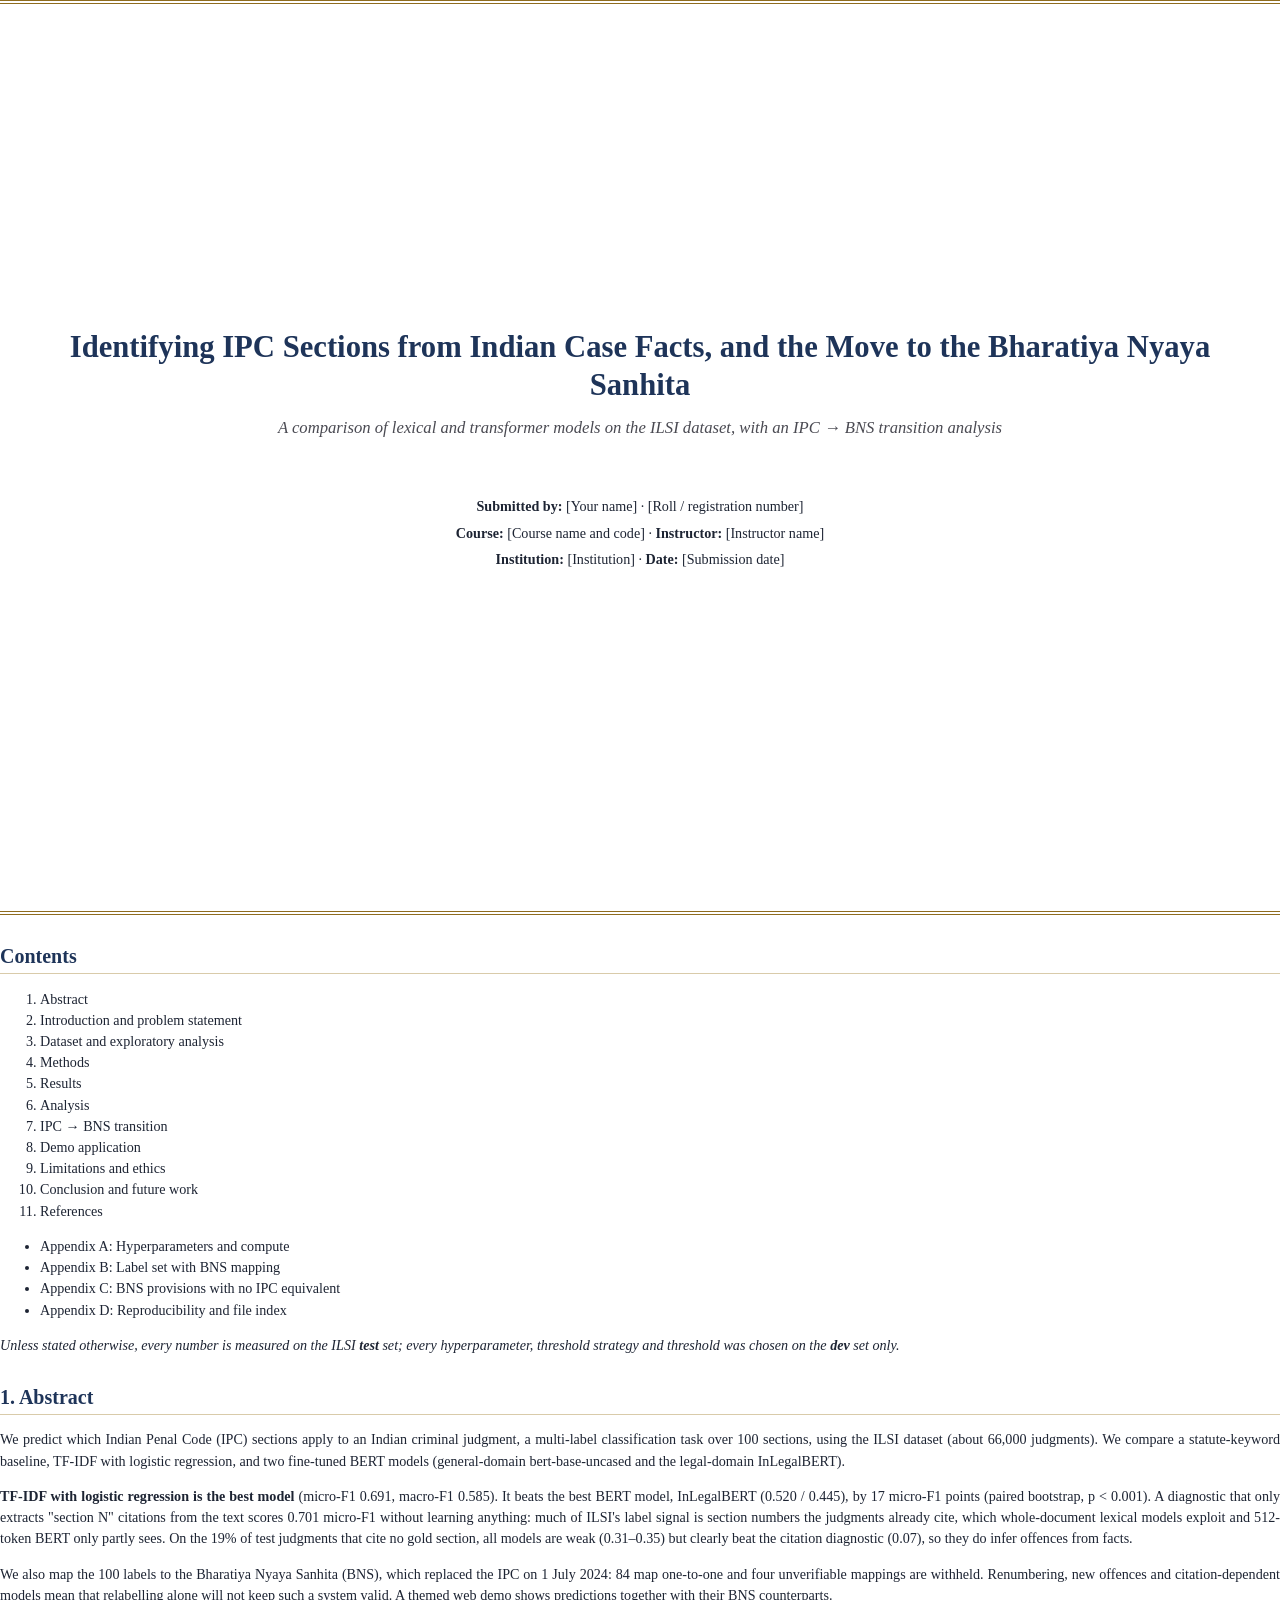
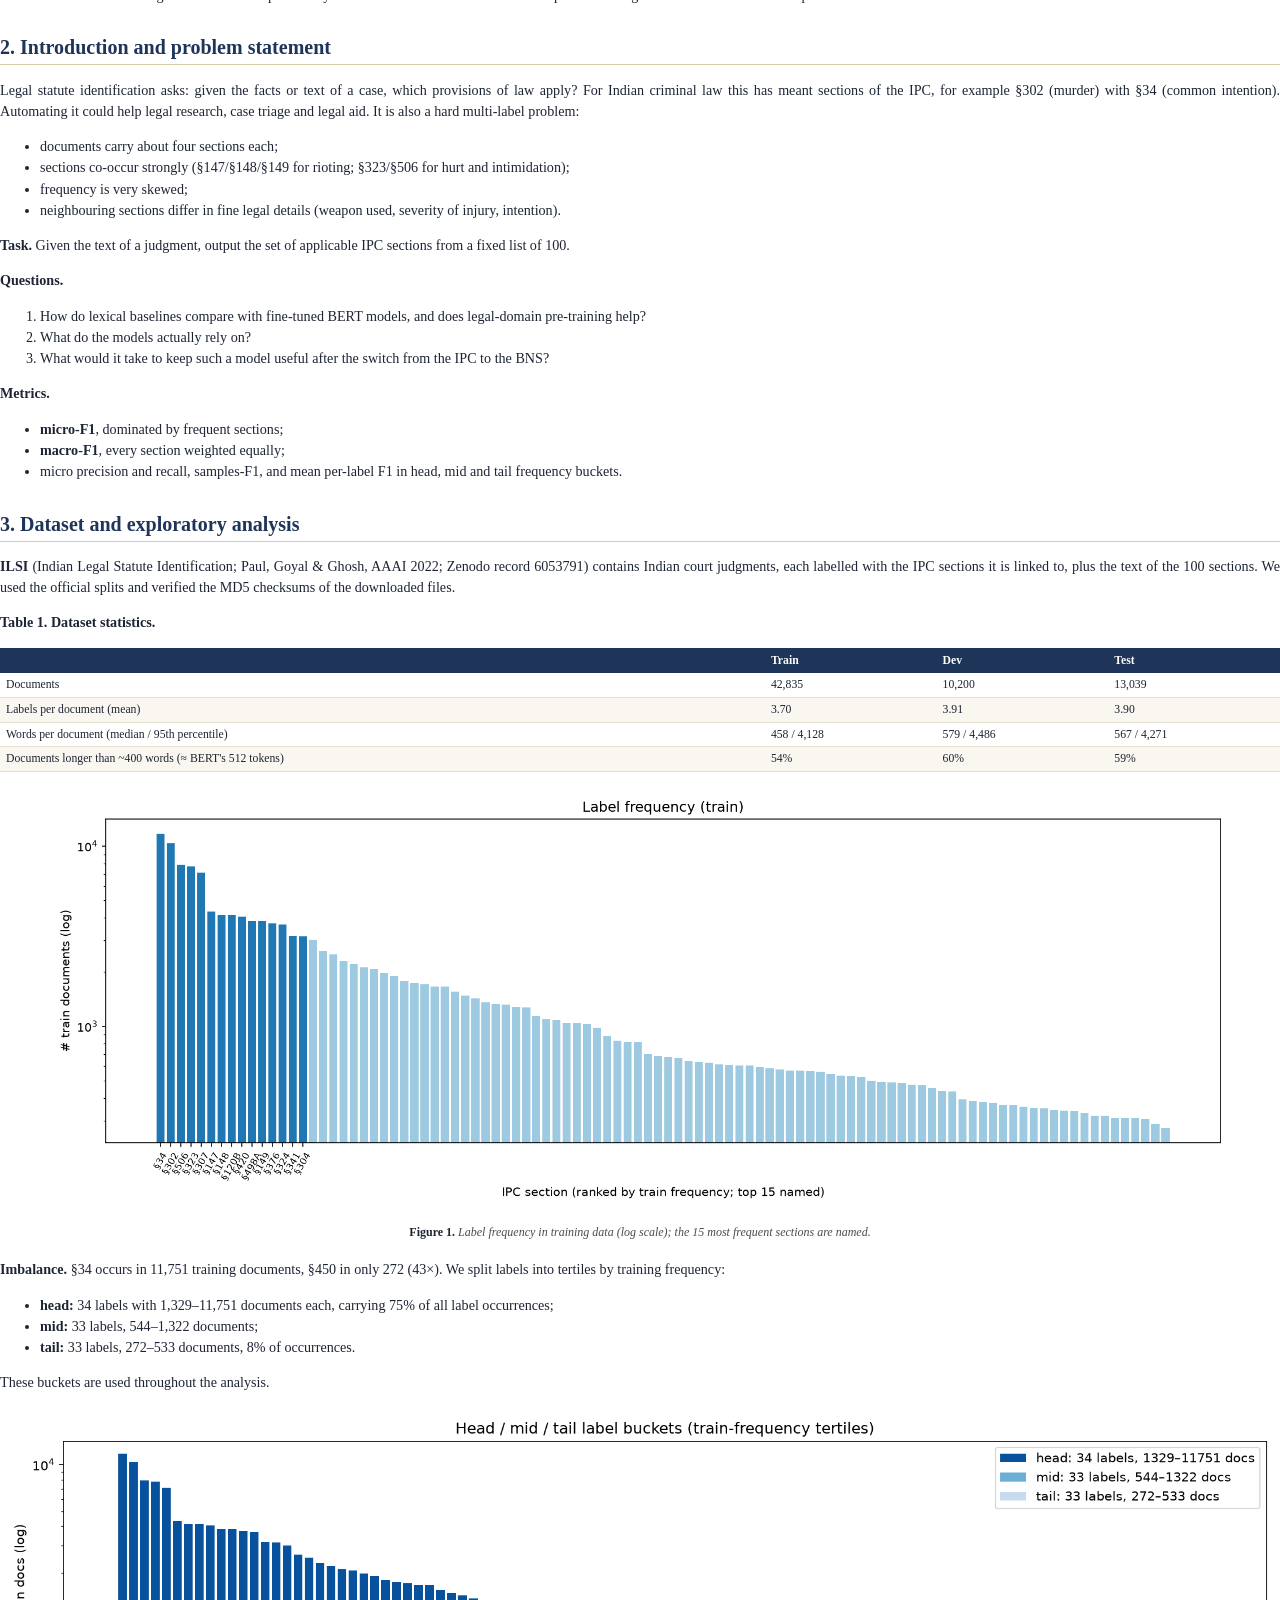
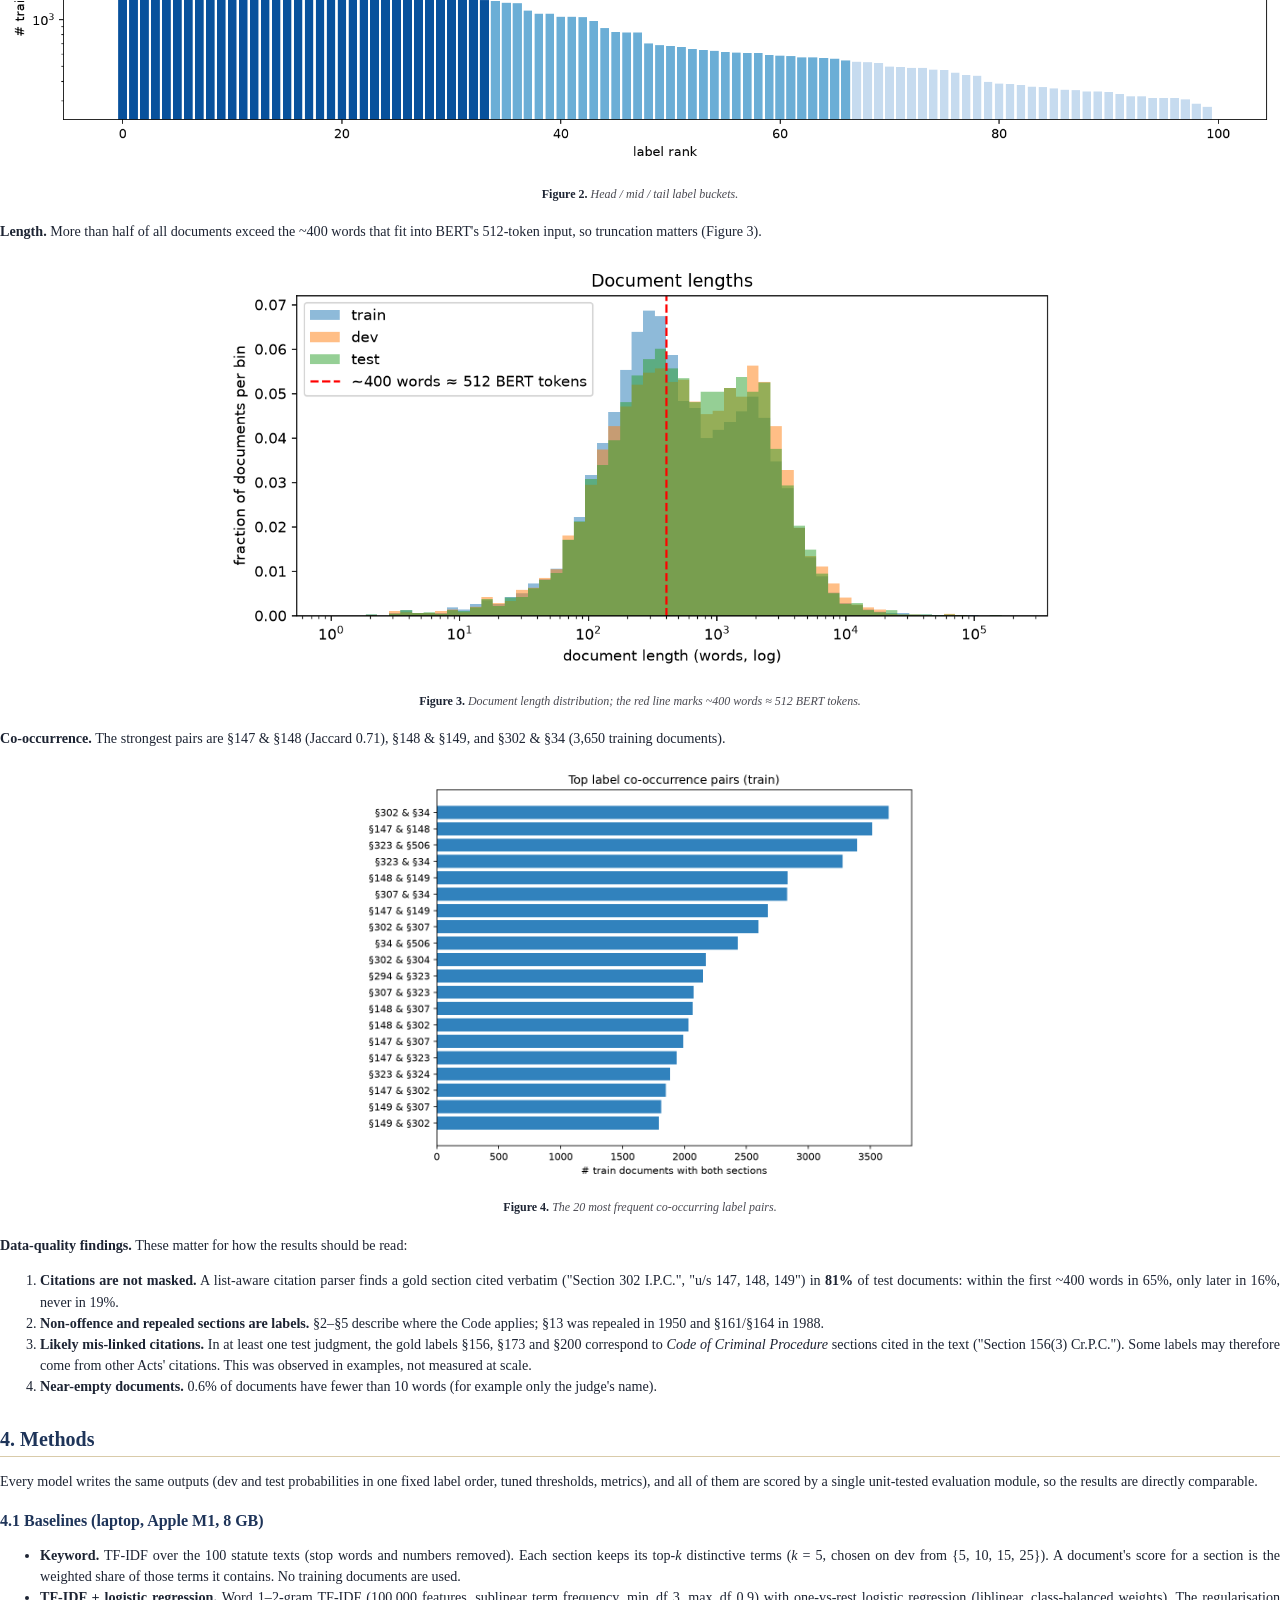
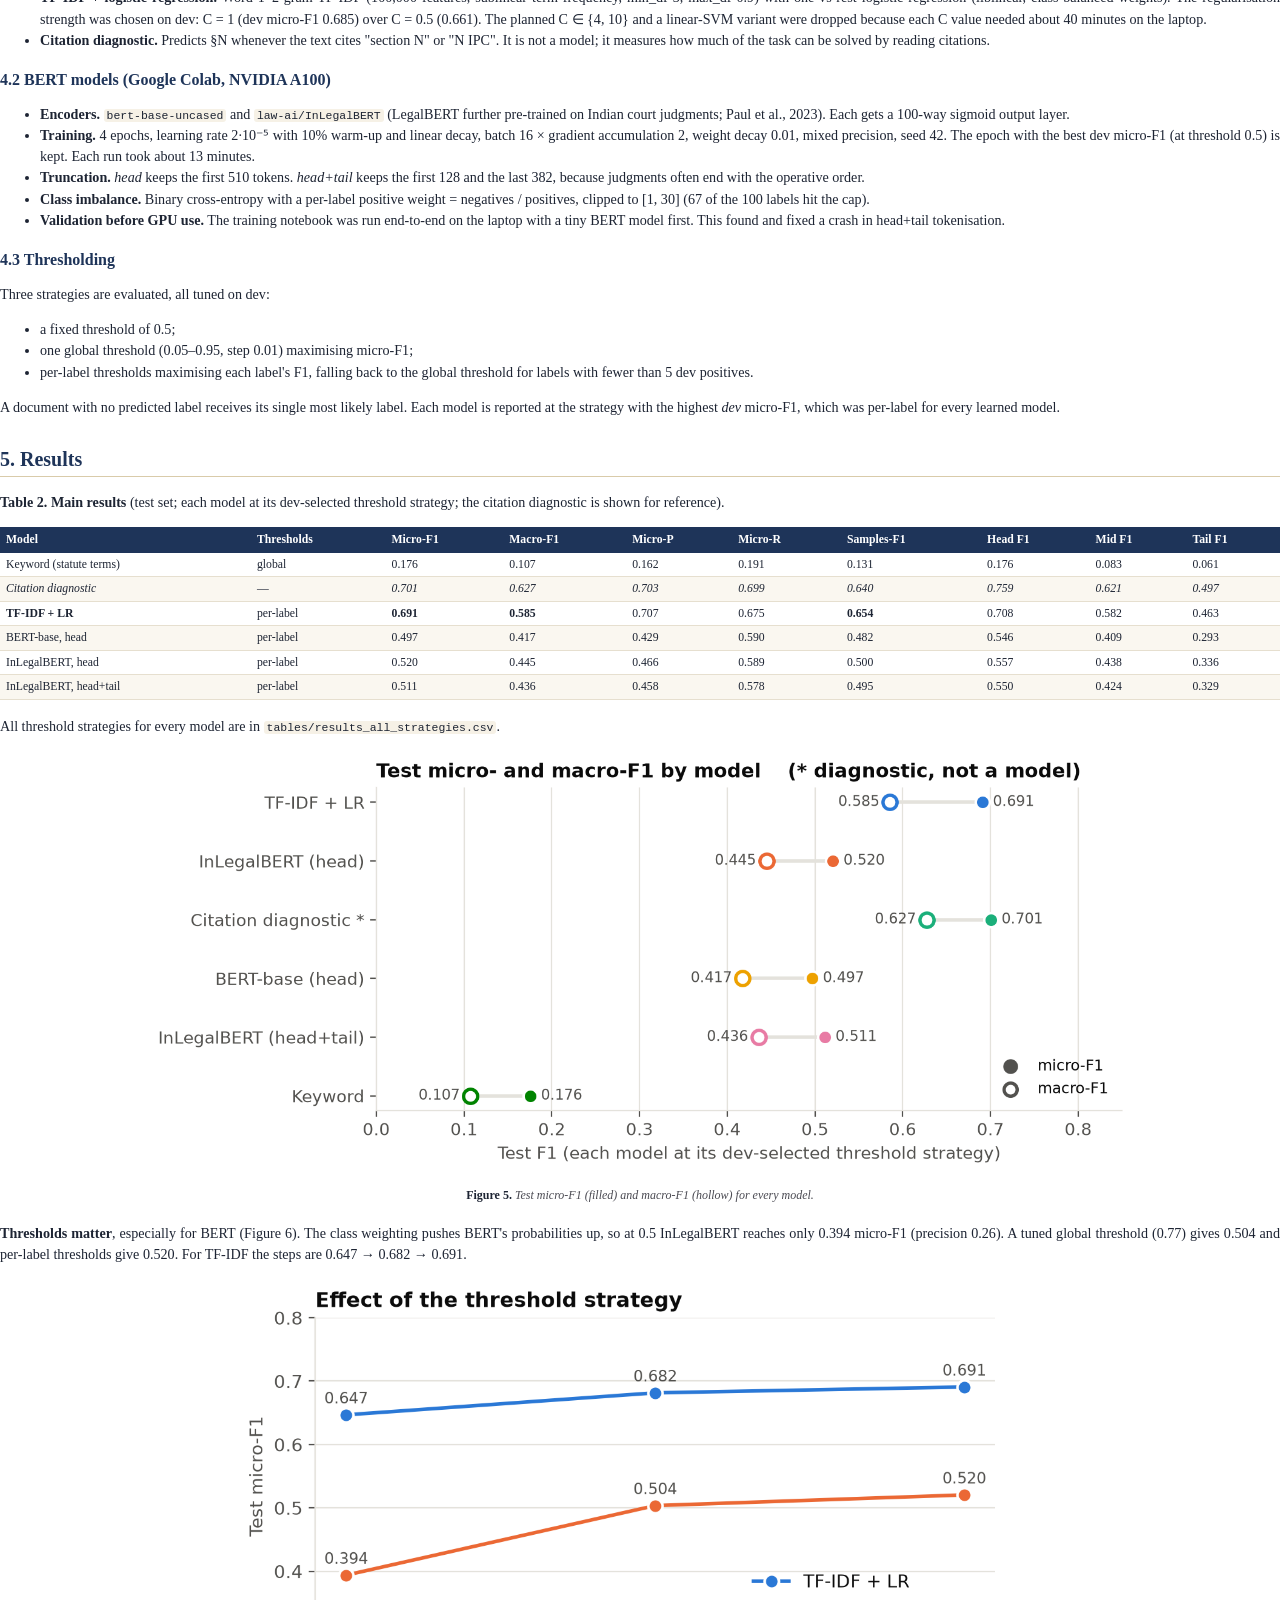
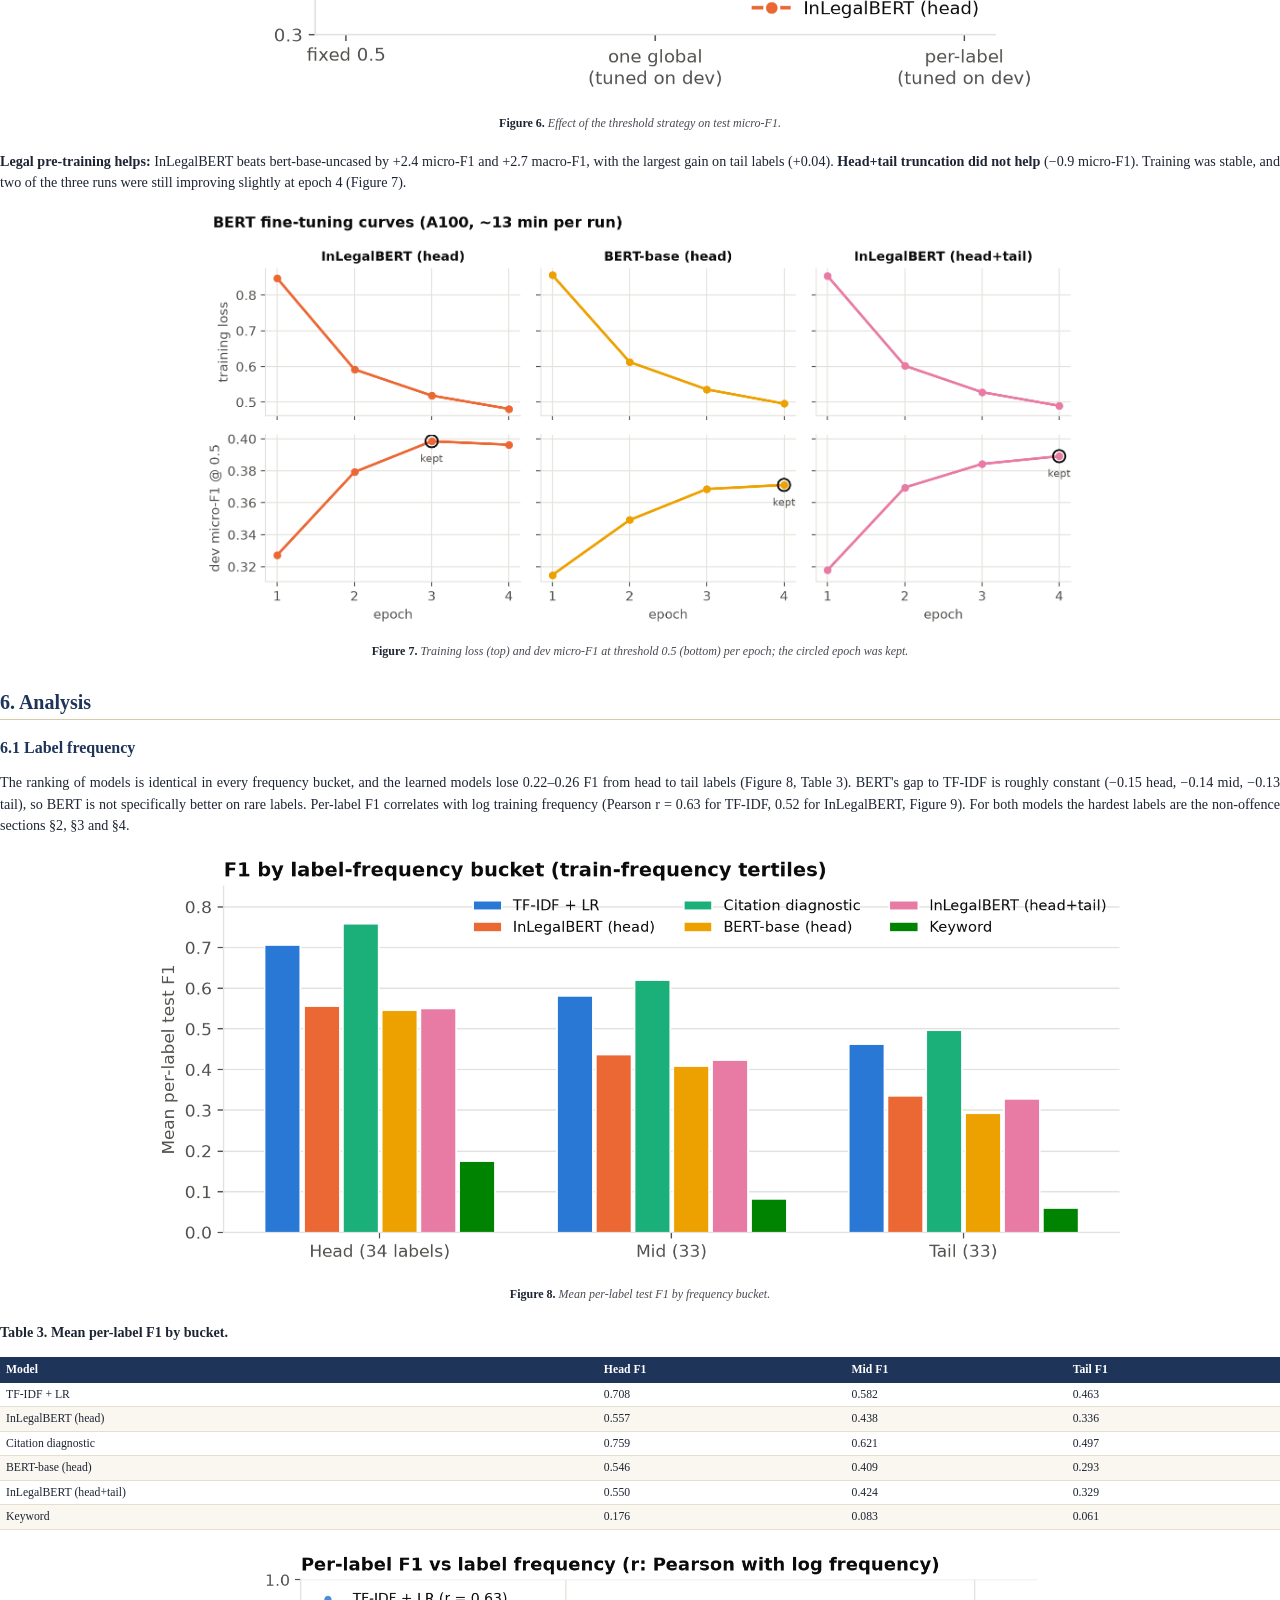
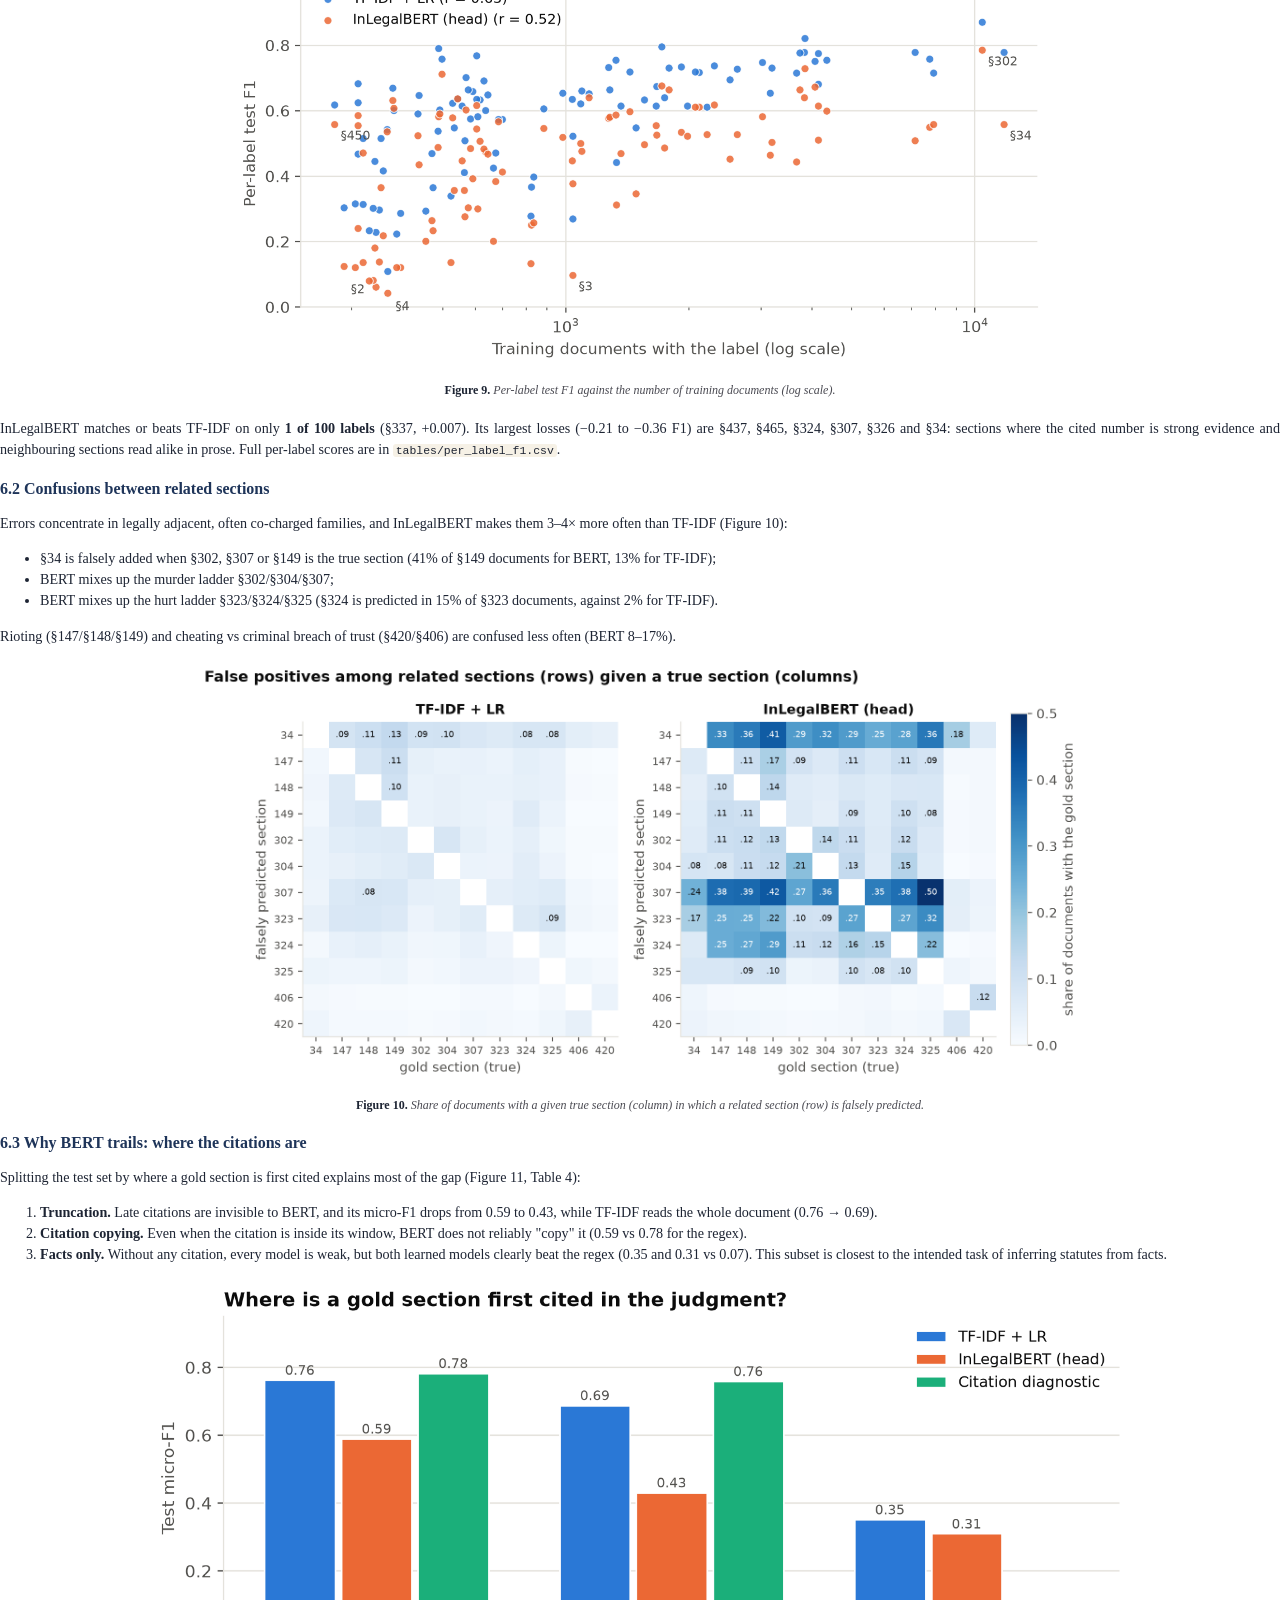
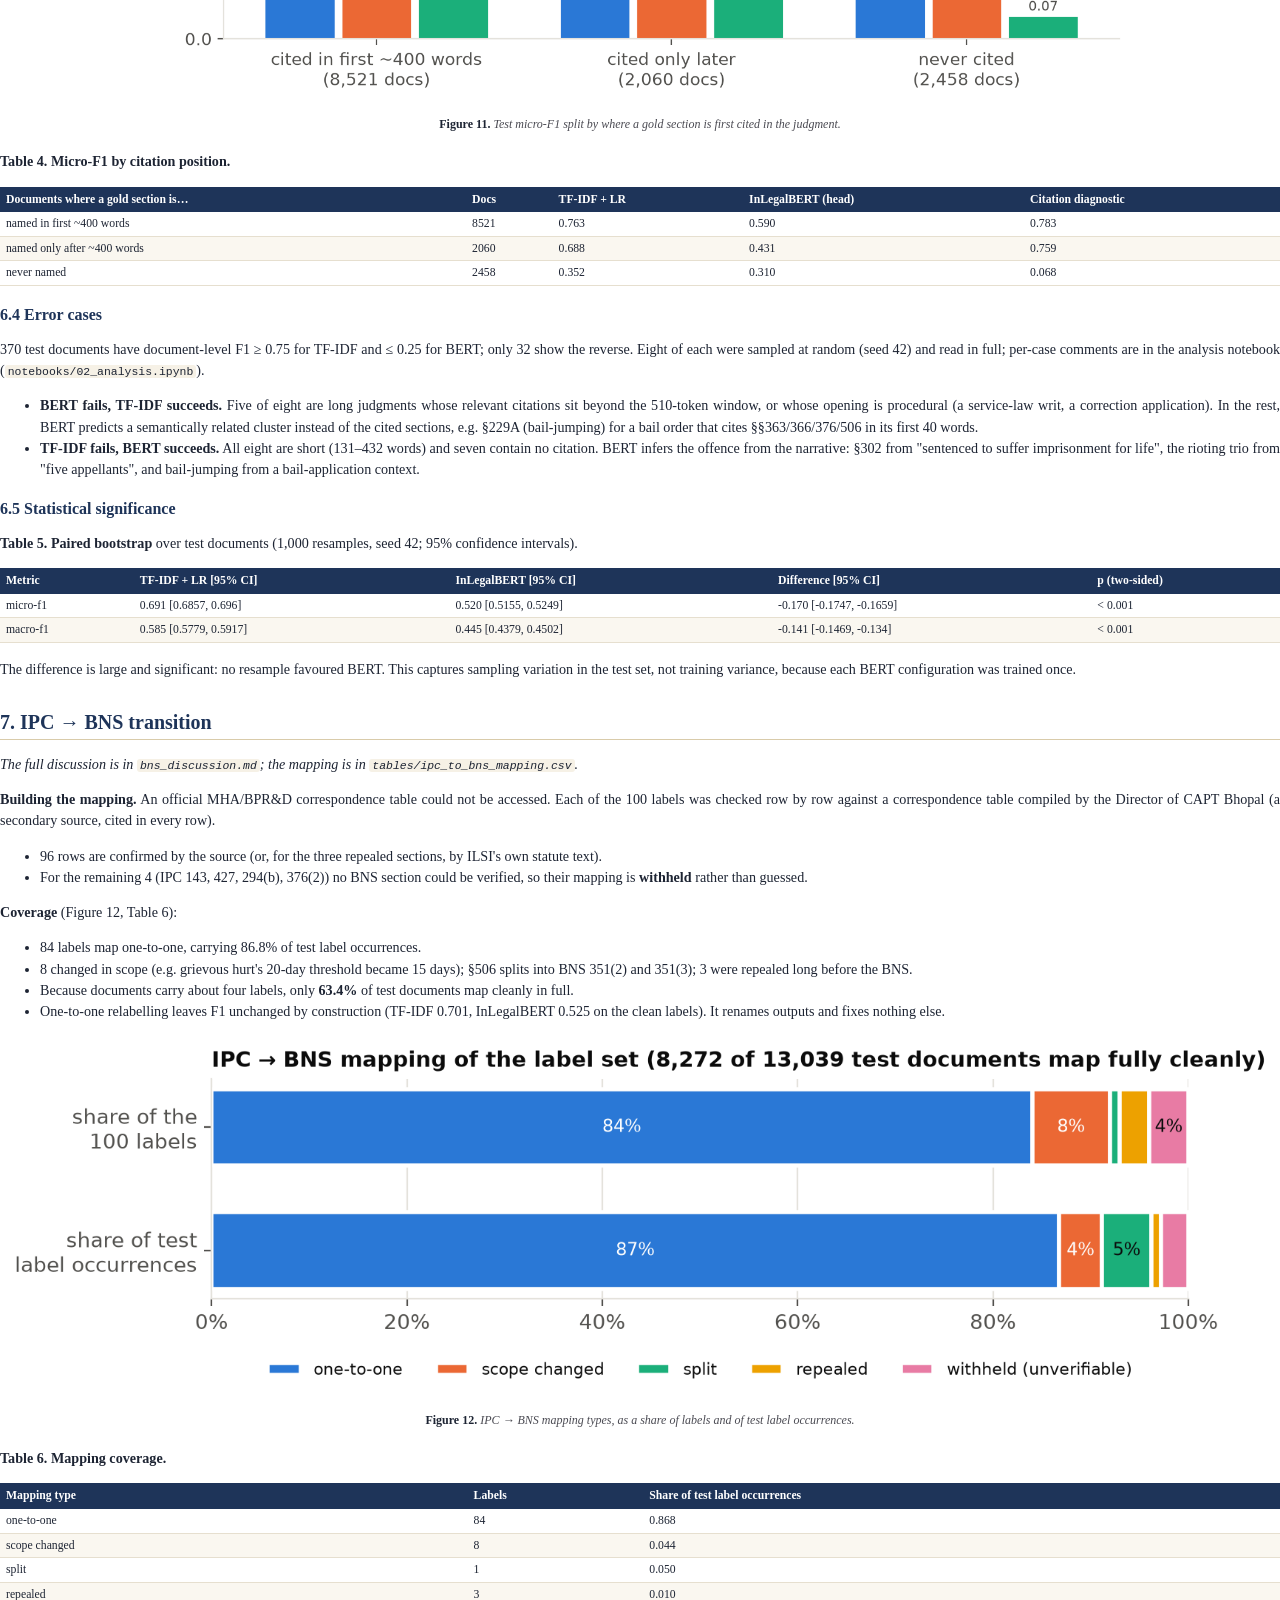
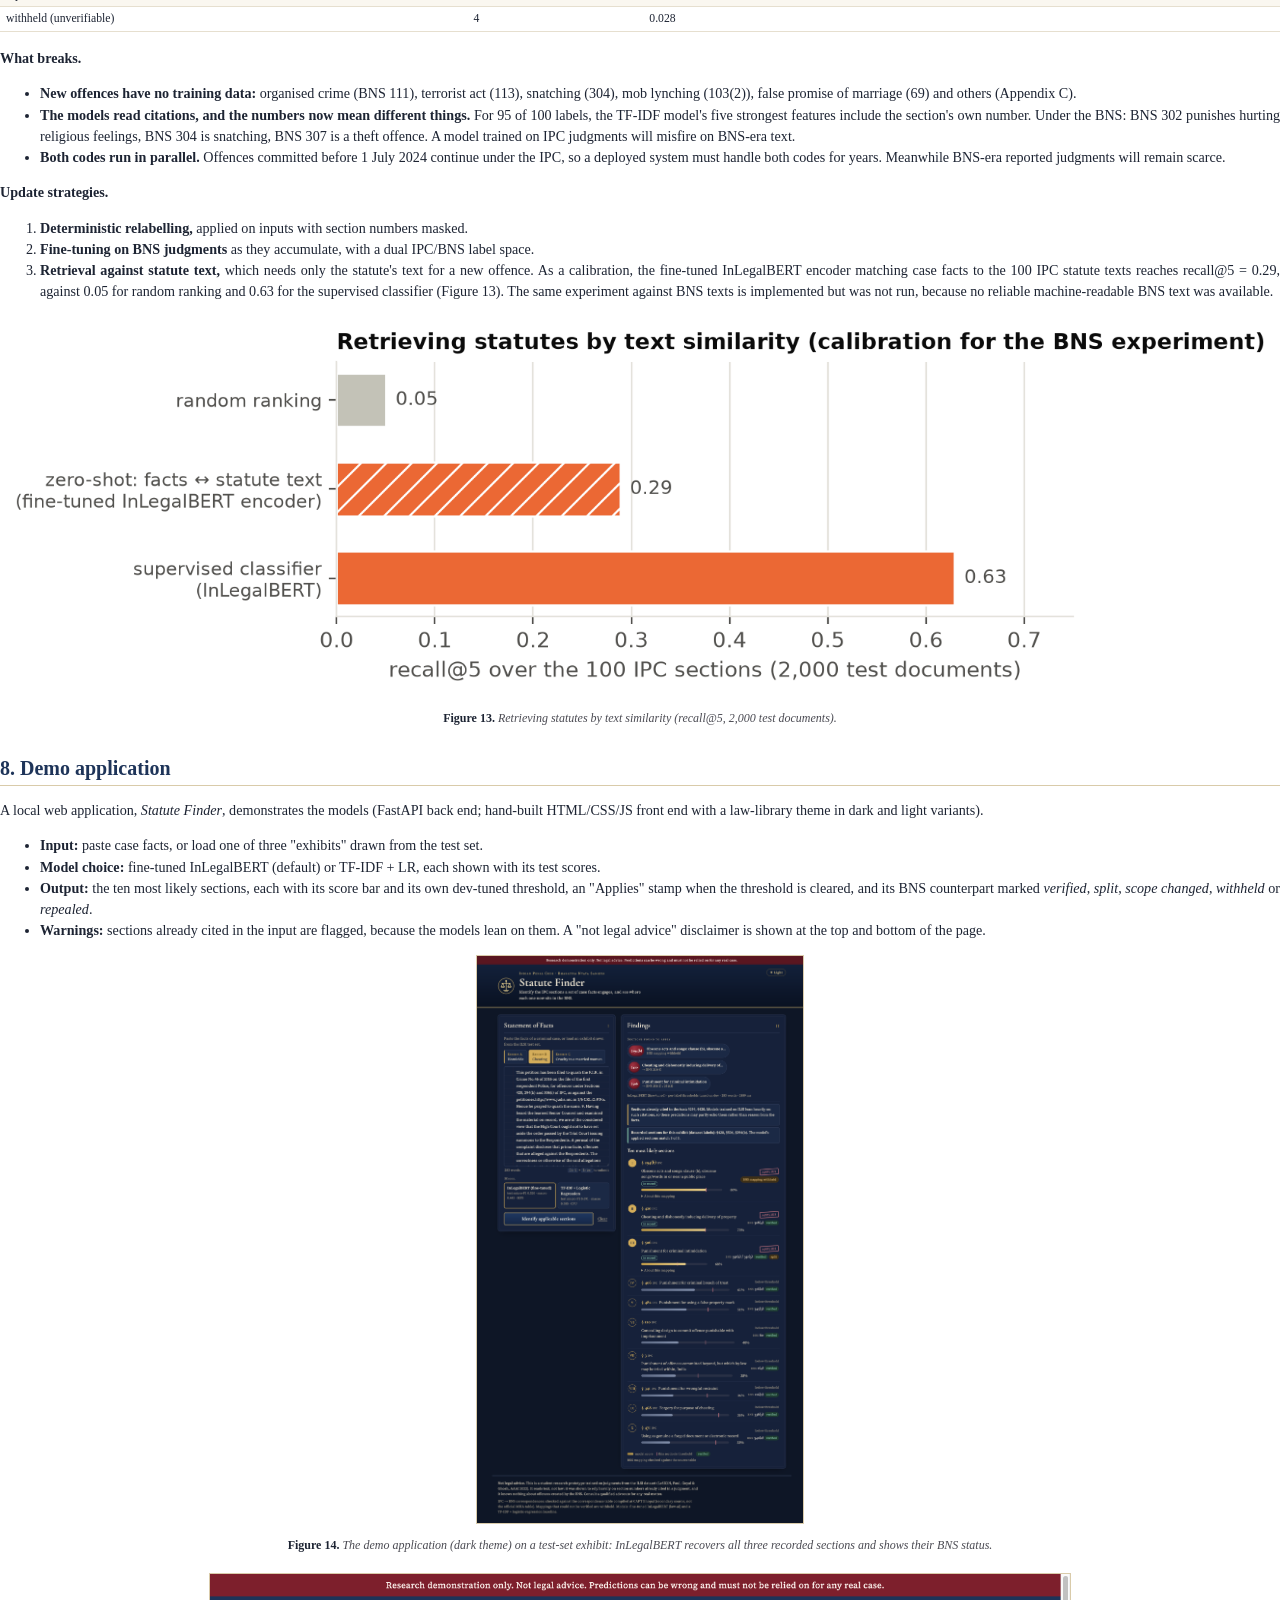
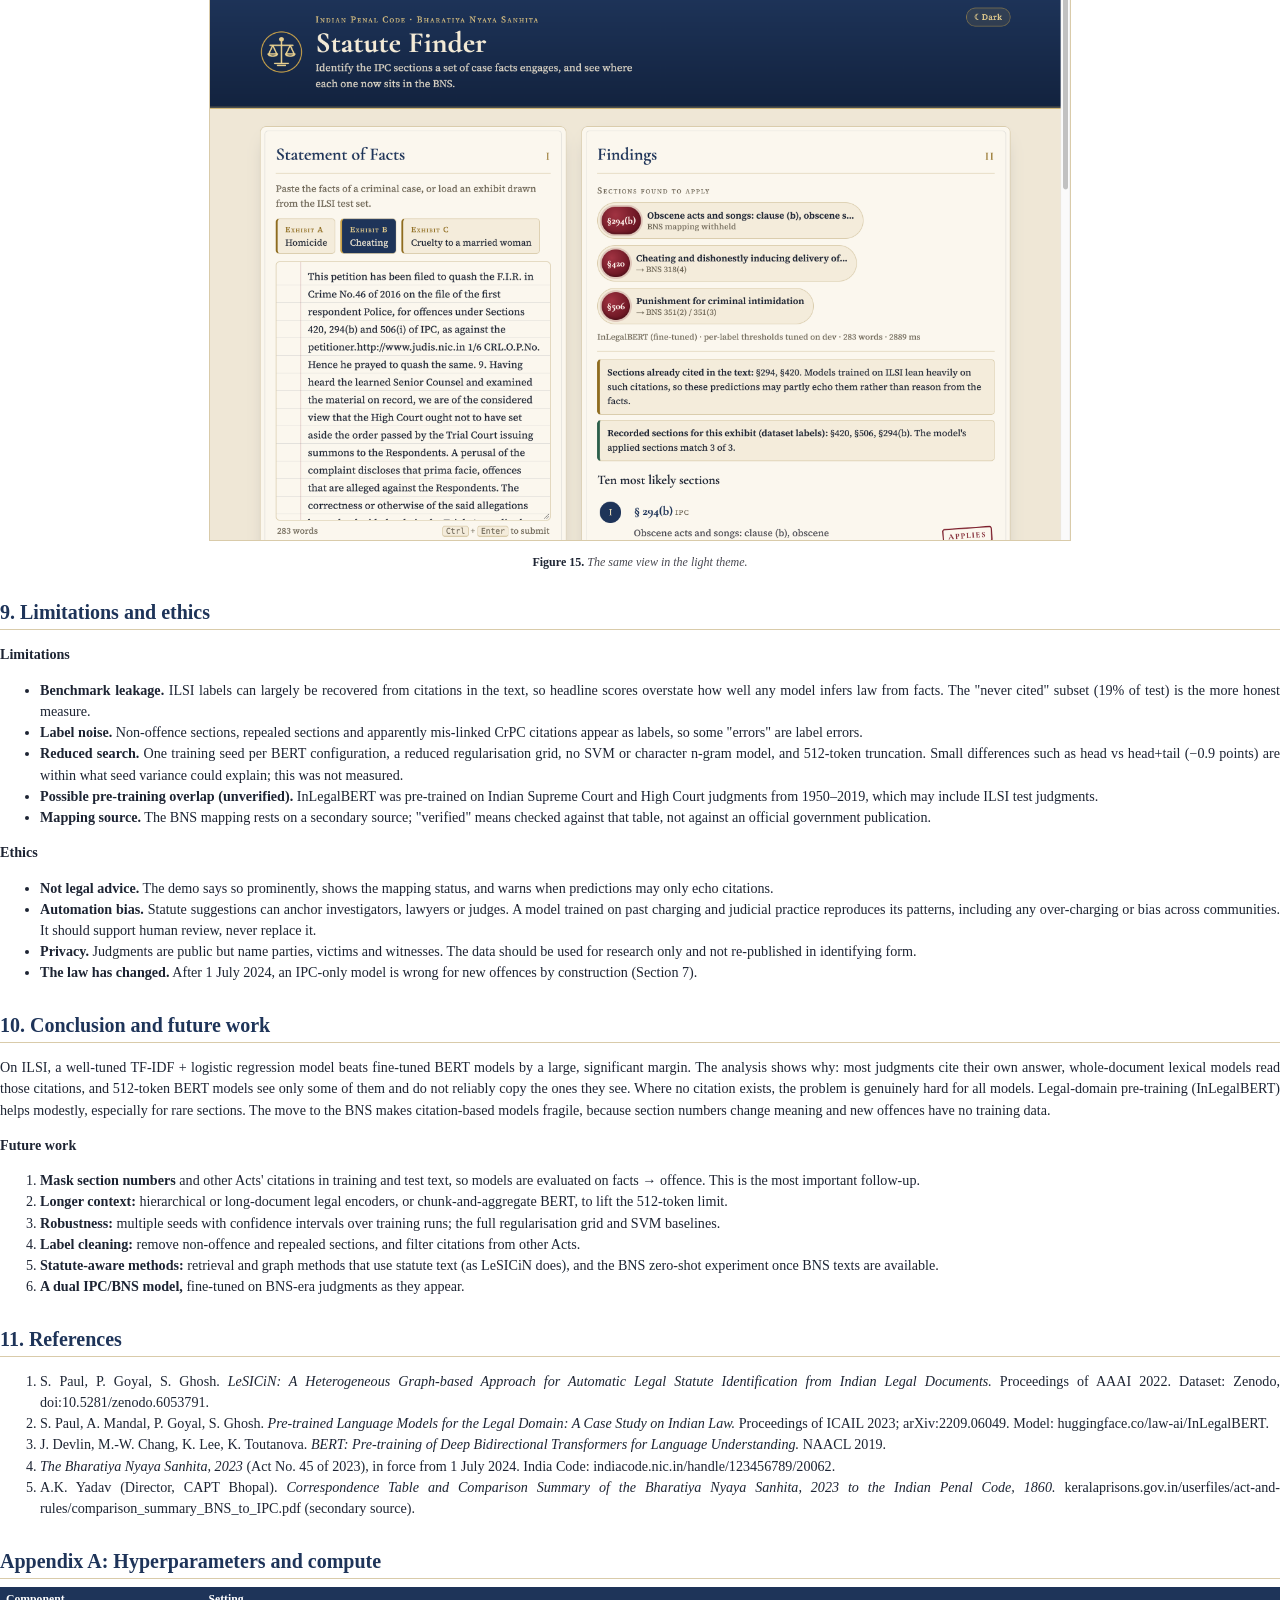
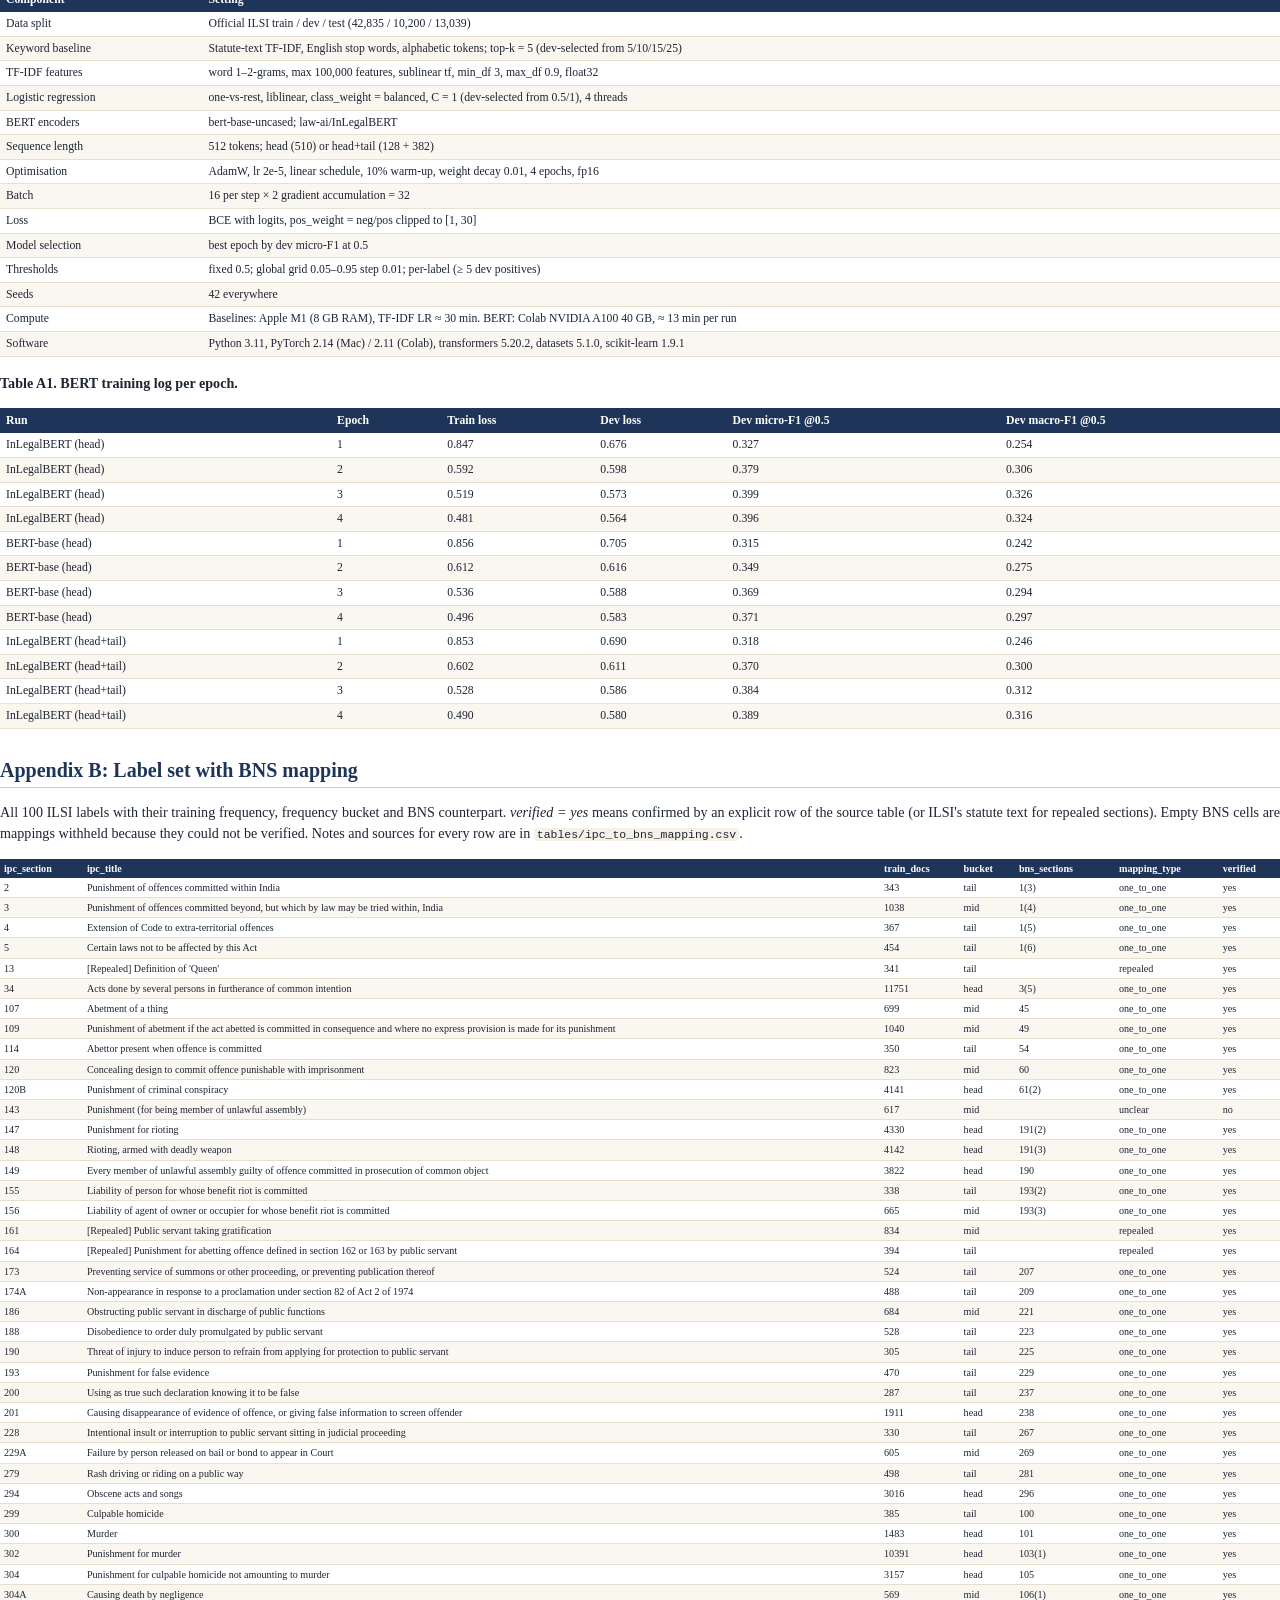
<file: report/REPORT.html>
<!doctype html><html lang='en'><head><meta charset='utf-8'><title>IPC Statute Identification: Report</title><style>
@page { size: A4; margin: 18mm 17mm 20mm 17mm;
        @bottom-center { content: counter(page); font: 9pt Georgia, serif; color: #6e6656; } }
@page :first { @bottom-center { content: none; } }
:root { --ink:#1d2433; --soft:#4a4a52; --muted:#6e6656; --navy:#1e3459; --brass:#8f6c1f; --rule:#d9cbaa; --paper2:#f6f1e6; }
html { -webkit-print-color-adjust: exact; print-color-adjust: exact; }
body { font-family: Georgia, "Times New Roman", serif; font-size: 10.6pt; line-height: 1.5; color: var(--ink); margin: 0; }
h1, h2, h3 { font-family: Georgia, serif; color: var(--navy); line-height: 1.25; break-after: avoid; }
h2 { font-size: 15pt; margin: 22pt 0 6pt; padding-bottom: 3pt; border-bottom: 1.5px solid var(--rule); }
h3 { font-size: 12pt; margin: 14pt 0 4pt; }
p, li { text-align: justify; hyphens: auto; }
a { color: var(--navy); }
code { font-family: Menlo, monospace; font-size: 8.6pt; background: var(--paper2); padding: 0 3px; border-radius: 3px; }
pre { background: var(--paper2); border: 1px solid var(--rule); border-radius: 4px; padding: 8px 10px; font-size: 8.4pt; break-inside: avoid; }
pre code { background: none; padding: 0; }
table { border-collapse: collapse; width: 100%; margin: 6pt 0 12pt; font-size: 8.8pt; break-inside: auto; }
thead { display: table-header-group; }
tr { break-inside: avoid; }
th { background: var(--navy); color: #fff; font-weight: bold; text-align: left; padding: 4px 6px; }
td { border-bottom: 1px solid #e6dfcf; padding: 3px 6px; vertical-align: top; }
tbody tr:nth-child(even) td { background: #faf7f0; }
.small-table table { font-size: 7.6pt; }
.small-table td, .small-table th { padding: 2px 4px; }
figure { margin: 10pt 0 14pt; break-inside: avoid; text-align: center; }
figure img { max-width: 100%; max-height: 112mm; }
figure.screenshot img { max-height: 150mm; border: 1px solid var(--rule); }
figcaption { font-size: 9pt; color: var(--soft); margin-top: 4pt; text-align: center; font-style: italic; }
figcaption b { font-style: normal; color: var(--ink); }
hr { border: 0; border-top: 1px solid var(--rule); }
.page-break { break-after: page; }
.title-page { height: 240mm; display: flex; flex-direction: column; justify-content: center; text-align: center;
              border-top: 4px double var(--brass); border-bottom: 4px double var(--brass); padding: 0 12mm; }
.title-page h1 { font-size: 23pt; margin: 0 0 10pt; }
.title-page h3 { font-weight: normal; font-style: italic; color: var(--soft); margin: 0 0 30pt; font-size: 12.5pt; }
.title-page p { text-align: center; line-height: 1.9; }
</style></head><body><div class="title-page">

<h1>Identifying IPC Sections from Indian Case Facts, and the Move to the Bharatiya Nyaya Sanhita</h1>
<h3>A comparison of lexical and transformer models on the ILSI dataset, with an IPC → BNS transition analysis</h3>
<p><strong>Submitted by:</strong> [Your name] · [Roll / registration number]<br>
<strong>Course:</strong> [Course name and code] · <strong>Instructor:</strong> [Instructor name]<br>
<strong>Institution:</strong> [Institution] · <strong>Date:</strong> [Submission date]</p>
</div>

<div class="page-break"></div>

<h2>Contents</h2>
<ol>
<li>Abstract</li>
<li>Introduction and problem statement</li>
<li>Dataset and exploratory analysis</li>
<li>Methods</li>
<li>Results</li>
<li>Analysis</li>
<li>IPC → BNS transition</li>
<li>Demo application</li>
<li>Limitations and ethics</li>
<li>Conclusion and future work</li>
<li>References</li>
</ol>
<ul>
<li>Appendix A: Hyperparameters and compute</li>
<li>Appendix B: Label set with BNS mapping</li>
<li>Appendix C: BNS provisions with no IPC equivalent</li>
<li>Appendix D: Reproducibility and file index</li>
</ul>
<p><em>Unless stated otherwise, every number is measured on the ILSI <strong>test</strong> set; every hyperparameter, threshold strategy and threshold was chosen on the <strong>dev</strong> set only.</em></p>
<h2>1. Abstract</h2>
<p>We predict which Indian Penal Code (IPC) sections apply to an Indian criminal judgment, a multi-label classification task over 100 sections, using the ILSI dataset (about 66,000 judgments). We compare a statute-keyword baseline, TF-IDF with logistic regression, and two fine-tuned BERT models (general-domain bert-base-uncased and the legal-domain InLegalBERT).</p>
<p><strong>TF-IDF with logistic regression is the best model</strong> (micro-F1 0.691, macro-F1 0.585). It beats the best BERT model, InLegalBERT (0.520 / 0.445), by 17 micro-F1 points (paired bootstrap, p &lt; 0.001). A diagnostic that only extracts &quot;section N&quot; citations from the text scores 0.701 micro-F1 without learning anything: much of ILSI's label signal is section numbers the judgments already cite, which whole-document lexical models exploit and 512-token BERT only partly sees. On the 19% of test judgments that cite no gold section, all models are weak (0.31–0.35) but clearly beat the citation diagnostic (0.07), so they do infer offences from facts.</p>
<p>We also map the 100 labels to the Bharatiya Nyaya Sanhita (BNS), which replaced the IPC on 1 July 2024: 84 map one-to-one and four unverifiable mappings are withheld. Renumbering, new offences and citation-dependent models mean that relabelling alone will not keep such a system valid. A themed web demo shows predictions together with their BNS counterparts.</p>
<h2>2. Introduction and problem statement</h2>
<p>Legal statute identification asks: given the facts or text of a case, which provisions of law apply? For Indian criminal law this has meant sections of the IPC, for example §302 (murder) with §34 (common intention). Automating it could help legal research, case triage and legal aid. It is also a hard multi-label problem:</p>
<ul>
<li>documents carry about four sections each;</li>
<li>sections co-occur strongly (§147/§148/§149 for rioting; §323/§506 for hurt and intimidation);</li>
<li>frequency is very skewed;</li>
<li>neighbouring sections differ in fine legal details (weapon used, severity of injury, intention).</li>
</ul>
<p><strong>Task.</strong> Given the text of a judgment, output the set of applicable IPC sections from a fixed list of 100.</p>
<p><strong>Questions.</strong></p>
<ol>
<li>How do lexical baselines compare with fine-tuned BERT models, and does legal-domain pre-training help?</li>
<li>What do the models actually rely on?</li>
<li>What would it take to keep such a model useful after the switch from the IPC to the BNS?</li>
</ol>
<p><strong>Metrics.</strong></p>
<ul>
<li><strong>micro-F1</strong>, dominated by frequent sections;</li>
<li><strong>macro-F1</strong>, every section weighted equally;</li>
<li>micro precision and recall, samples-F1, and mean per-label F1 in head, mid and tail frequency buckets.</li>
</ul>
<h2>3. Dataset and exploratory analysis</h2>
<p><strong>ILSI</strong> (Indian Legal Statute Identification; Paul, Goyal &amp; Ghosh, AAAI 2022; Zenodo record 6053791) contains Indian court judgments, each labelled with the IPC sections it is linked to, plus the text of the 100 sections. We used the official splits and verified the MD5 checksums of the downloaded files.</p>
<p><strong>Table 1. Dataset statistics.</strong></p>
<table>
<thead>
<tr>
  <th></th>
  <th>Train</th>
  <th>Dev</th>
  <th>Test</th>
</tr>
</thead>
<tbody>
<tr>
  <td>Documents</td>
  <td>42,835</td>
  <td>10,200</td>
  <td>13,039</td>
</tr>
<tr>
  <td>Labels per document (mean)</td>
  <td>3.70</td>
  <td>3.91</td>
  <td>3.90</td>
</tr>
<tr>
  <td>Words per document (median / 95th percentile)</td>
  <td>458 / 4,128</td>
  <td>579 / 4,486</td>
  <td>567 / 4,271</td>
</tr>
<tr>
  <td>Documents longer than ~400 words (≈ BERT's 512 tokens)</td>
  <td>54%</td>
  <td>60%</td>
  <td>59%</td>
</tr>
</tbody>
</table>
<figure><img src="figures/eda_label_frequency.png" alt="Figure 1. Label frequency in training data (log scale); the 15 most frequent sections are named."><figcaption><b>Figure 1.</b> Label frequency in training data (log scale); the 15 most frequent sections are named.</figcaption></figure>
<p><strong>Imbalance.</strong> §34 occurs in 11,751 training documents, §450 in only 272 (43×). We split labels into tertiles by training frequency:</p>
<ul>
<li><strong>head:</strong> 34 labels with 1,329–11,751 documents each, carrying 75% of all label occurrences;</li>
<li><strong>mid:</strong> 33 labels, 544–1,322 documents;</li>
<li><strong>tail:</strong> 33 labels, 272–533 documents, 8% of occurrences.</li>
</ul>
<p>These buckets are used throughout the analysis.</p>
<figure><img src="figures/eda_label_buckets.png" alt="Figure 2. Head / mid / tail label buckets."><figcaption><b>Figure 2.</b> Head / mid / tail label buckets.</figcaption></figure>
<p><strong>Length.</strong> More than half of all documents exceed the ~400 words that fit into BERT's 512-token input, so truncation matters (Figure 3).</p>
<figure><img src="figures/eda_doc_lengths.png" alt="Figure 3. Document length distribution; the red line marks ~400 words ≈ 512 BERT tokens."><figcaption><b>Figure 3.</b> Document length distribution; the red line marks ~400 words ≈ 512 BERT tokens.</figcaption></figure>
<p><strong>Co-occurrence.</strong> The strongest pairs are §147 &amp; §148 (Jaccard 0.71), §148 &amp; §149, and §302 &amp; §34 (3,650 training documents).</p>
<figure><img src="figures/eda_cooccurrence_top20.png" alt="Figure 4. The 20 most frequent co-occurring label pairs."><figcaption><b>Figure 4.</b> The 20 most frequent co-occurring label pairs.</figcaption></figure>
<p><strong>Data-quality findings.</strong> These matter for how the results should be read:</p>
<ol>
<li><strong>Citations are not masked.</strong> A list-aware citation parser finds a gold section cited verbatim (&quot;Section 302 I.P.C.&quot;, &quot;u/s 147, 148, 149&quot;) in <strong>81%</strong> of test documents: within the first ~400 words in 65%, only later in 16%, never in 19%.</li>
<li><strong>Non-offence and repealed sections are labels.</strong> §2–§5 describe where the Code applies; §13 was repealed in 1950 and §161/§164 in 1988.</li>
<li><strong>Likely mis-linked citations.</strong> In at least one test judgment, the gold labels §156, §173 and §200 correspond to <em>Code of Criminal Procedure</em> sections cited in the text (&quot;Section 156(3) Cr.P.C.&quot;). Some labels may therefore come from other Acts' citations. This was observed in examples, not measured at scale.</li>
<li><strong>Near-empty documents.</strong> 0.6% of documents have fewer than 10 words (for example only the judge's name).</li>
</ol>
<h2>4. Methods</h2>
<p>Every model writes the same outputs (dev and test probabilities in one fixed label order, tuned thresholds, metrics), and all of them are scored by a single unit-tested evaluation module, so the results are directly comparable.</p>
<h3>4.1 Baselines (laptop, Apple M1, 8 GB)</h3>
<ul>
<li><strong>Keyword.</strong> TF-IDF over the 100 statute texts (stop words and numbers removed). Each section keeps its top-<em>k</em> distinctive terms (<em>k</em> = 5, chosen on dev from {5, 10, 15, 25}). A document's score for a section is the weighted share of those terms it contains. No training documents are used.</li>
<li><strong>TF-IDF + logistic regression.</strong> Word 1–2-gram TF-IDF (100,000 features, sublinear term frequency, min_df 3, max_df 0.9) with one-vs-rest logistic regression (liblinear, class-balanced weights). The regularisation strength was chosen on dev: C = 1 (dev micro-F1 0.685) over C = 0.5 (0.661). The planned C ∈ {4, 10} and a linear-SVM variant were dropped because each C value needed about 40 minutes on the laptop.</li>
<li><strong>Citation diagnostic.</strong> Predicts §N whenever the text cites &quot;section N&quot; or &quot;N IPC&quot;. It is not a model; it measures how much of the task can be solved by reading citations.</li>
</ul>
<h3>4.2 BERT models (Google Colab, NVIDIA A100)</h3>
<ul>
<li><strong>Encoders.</strong> <code>bert-base-uncased</code> and <code>law-ai/InLegalBERT</code> (LegalBERT further pre-trained on Indian court judgments; Paul et al., 2023). Each gets a 100-way sigmoid output layer.</li>
<li><strong>Training.</strong> 4 epochs, learning rate 2·10⁻⁵ with 10% warm-up and linear decay, batch 16 × gradient accumulation 2, weight decay 0.01, mixed precision, seed 42. The epoch with the best dev micro-F1 (at threshold 0.5) is kept. Each run took about 13 minutes.</li>
<li><strong>Truncation.</strong> <em>head</em> keeps the first 510 tokens. <em>head+tail</em> keeps the first 128 and the last 382, because judgments often end with the operative order.</li>
<li><strong>Class imbalance.</strong> Binary cross-entropy with a per-label positive weight = negatives / positives, clipped to [1, 30] (67 of the 100 labels hit the cap).</li>
<li><strong>Validation before GPU use.</strong> The training notebook was run end-to-end on the laptop with a tiny BERT model first. This found and fixed a crash in head+tail tokenisation.</li>
</ul>
<h3>4.3 Thresholding</h3>
<p>Three strategies are evaluated, all tuned on dev:</p>
<ul>
<li>a fixed threshold of 0.5;</li>
<li>one global threshold (0.05–0.95, step 0.01) maximising micro-F1;</li>
<li>per-label thresholds maximising each label's F1, falling back to the global threshold for labels with fewer than 5 dev positives.</li>
</ul>
<p>A document with no predicted label receives its single most likely label. Each model is reported at the strategy with the highest <em>dev</em> micro-F1, which was per-label for every learned model.</p>
<h2>5. Results</h2>
<p><strong>Table 2. Main results</strong> (test set; each model at its dev-selected threshold strategy; the citation diagnostic is shown for reference).</p>
<table>
<thead>
<tr>
  <th>Model</th>
  <th>Thresholds</th>
  <th>Micro-F1</th>
  <th>Macro-F1</th>
  <th>Micro-P</th>
  <th>Micro-R</th>
  <th>Samples-F1</th>
  <th>Head F1</th>
  <th>Mid F1</th>
  <th>Tail F1</th>
</tr>
</thead>
<tbody>
<tr>
  <td>Keyword (statute terms)</td>
  <td>global</td>
  <td>0.176</td>
  <td>0.107</td>
  <td>0.162</td>
  <td>0.191</td>
  <td>0.131</td>
  <td>0.176</td>
  <td>0.083</td>
  <td>0.061</td>
</tr>
<tr>
  <td><em>Citation diagnostic</em></td>
  <td>—</td>
  <td><em>0.701</em></td>
  <td><em>0.627</em></td>
  <td><em>0.703</em></td>
  <td><em>0.699</em></td>
  <td><em>0.640</em></td>
  <td><em>0.759</em></td>
  <td><em>0.621</em></td>
  <td><em>0.497</em></td>
</tr>
<tr>
  <td><strong>TF-IDF + LR</strong></td>
  <td>per-label</td>
  <td><strong>0.691</strong></td>
  <td><strong>0.585</strong></td>
  <td>0.707</td>
  <td>0.675</td>
  <td><strong>0.654</strong></td>
  <td>0.708</td>
  <td>0.582</td>
  <td>0.463</td>
</tr>
<tr>
  <td>BERT-base, head</td>
  <td>per-label</td>
  <td>0.497</td>
  <td>0.417</td>
  <td>0.429</td>
  <td>0.590</td>
  <td>0.482</td>
  <td>0.546</td>
  <td>0.409</td>
  <td>0.293</td>
</tr>
<tr>
  <td>InLegalBERT, head</td>
  <td>per-label</td>
  <td>0.520</td>
  <td>0.445</td>
  <td>0.466</td>
  <td>0.589</td>
  <td>0.500</td>
  <td>0.557</td>
  <td>0.438</td>
  <td>0.336</td>
</tr>
<tr>
  <td>InLegalBERT, head+tail</td>
  <td>per-label</td>
  <td>0.511</td>
  <td>0.436</td>
  <td>0.458</td>
  <td>0.578</td>
  <td>0.495</td>
  <td>0.550</td>
  <td>0.424</td>
  <td>0.329</td>
</tr>
</tbody>
</table>
<p>All threshold strategies for every model are in <code>tables/results_all_strategies.csv</code>.</p>
<figure><img src="figures/fig_results_overview.png" alt="Figure 5. Test micro-F1 (filled) and macro-F1 (hollow) for every model."><figcaption><b>Figure 5.</b> Test micro-F1 (filled) and macro-F1 (hollow) for every model.</figcaption></figure>
<p><strong>Thresholds matter</strong>, especially for BERT (Figure 6). The class weighting pushes BERT's probabilities up, so at 0.5 InLegalBERT reaches only 0.394 micro-F1 (precision 0.26). A tuned global threshold (0.77) gives 0.504 and per-label thresholds give 0.520. For TF-IDF the steps are 0.647 → 0.682 → 0.691.</p>
<figure><img src="figures/fig_thresholds.png" alt="Figure 6. Effect of the threshold strategy on test micro-F1."><figcaption><b>Figure 6.</b> Effect of the threshold strategy on test micro-F1.</figcaption></figure>
<p><strong>Legal pre-training helps:</strong> InLegalBERT beats bert-base-uncased by +2.4 micro-F1 and +2.7 macro-F1, with the largest gain on tail labels (+0.04). <strong>Head+tail truncation did not help</strong> (−0.9 micro-F1). Training was stable, and two of the three runs were still improving slightly at epoch 4 (Figure 7).</p>
<figure><img src="figures/fig_training_curves.png" alt="Figure 7. Training loss (top) and dev micro-F1 at threshold 0.5 (bottom) per epoch; the circled epoch was kept."><figcaption><b>Figure 7.</b> Training loss (top) and dev micro-F1 at threshold 0.5 (bottom) per epoch; the circled epoch was kept.</figcaption></figure>
<h2>6. Analysis</h2>
<h3>6.1 Label frequency</h3>
<p>The ranking of models is identical in every frequency bucket, and the learned models lose 0.22–0.26 F1 from head to tail labels (Figure 8, Table 3). BERT's gap to TF-IDF is roughly constant (−0.15 head, −0.14 mid, −0.13 tail), so BERT is not specifically better on rare labels. Per-label F1 correlates with log training frequency (Pearson r = 0.63 for TF-IDF, 0.52 for InLegalBERT, Figure 9). For both models the hardest labels are the non-offence sections §2, §3 and §4.</p>
<figure><img src="figures/fig_buckets.png" alt="Figure 8. Mean per-label test F1 by frequency bucket."><figcaption><b>Figure 8.</b> Mean per-label test F1 by frequency bucket.</figcaption></figure>
<p><strong>Table 3. Mean per-label F1 by bucket.</strong></p>
<table>
<thead>
<tr>
  <th>Model</th>
  <th>Head F1</th>
  <th>Mid F1</th>
  <th>Tail F1</th>
</tr>
</thead>
<tbody>
<tr>
  <td>TF-IDF + LR</td>
  <td>0.708</td>
  <td>0.582</td>
  <td>0.463</td>
</tr>
<tr>
  <td>InLegalBERT (head)</td>
  <td>0.557</td>
  <td>0.438</td>
  <td>0.336</td>
</tr>
<tr>
  <td>Citation diagnostic</td>
  <td>0.759</td>
  <td>0.621</td>
  <td>0.497</td>
</tr>
<tr>
  <td>BERT-base (head)</td>
  <td>0.546</td>
  <td>0.409</td>
  <td>0.293</td>
</tr>
<tr>
  <td>InLegalBERT (head+tail)</td>
  <td>0.550</td>
  <td>0.424</td>
  <td>0.329</td>
</tr>
<tr>
  <td>Keyword</td>
  <td>0.176</td>
  <td>0.083</td>
  <td>0.061</td>
</tr>
</tbody>
</table>
<figure><img src="figures/fig_f1_vs_frequency.png" alt="Figure 9. Per-label test F1 against the number of training documents (log scale)."><figcaption><b>Figure 9.</b> Per-label test F1 against the number of training documents (log scale).</figcaption></figure>
<p>InLegalBERT matches or beats TF-IDF on only <strong>1 of 100 labels</strong> (§337, +0.007). Its largest losses (−0.21 to −0.36 F1) are §437, §465, §324, §307, §326 and §34: sections where the cited number is strong evidence and neighbouring sections read alike in prose. Full per-label scores are in <code>tables/per_label_f1.csv</code>.</p>
<h3>6.2 Confusions between related sections</h3>
<p>Errors concentrate in legally adjacent, often co-charged families, and InLegalBERT makes them 3–4× more often than TF-IDF (Figure 10):</p>
<ul>
<li>§34 is falsely added when §302, §307 or §149 is the true section (41% of §149 documents for BERT, 13% for TF-IDF);</li>
<li>BERT mixes up the murder ladder §302/§304/§307;</li>
<li>BERT mixes up the hurt ladder §323/§324/§325 (§324 is predicted in 15% of §323 documents, against 2% for TF-IDF).</li>
</ul>
<p>Rioting (§147/§148/§149) and cheating vs criminal breach of trust (§420/§406) are confused less often (BERT 8–17%).</p>
<figure><img src="figures/fig_confusions.png" alt="Figure 10. Share of documents with a given true section (column) in which a related section (row) is falsely predicted."><figcaption><b>Figure 10.</b> Share of documents with a given true section (column) in which a related section (row) is falsely predicted.</figcaption></figure>
<h3>6.3 Why BERT trails: where the citations are</h3>
<p>Splitting the test set by where a gold section is first cited explains most of the gap (Figure 11, Table 4):</p>
<ol>
<li><strong>Truncation.</strong> Late citations are invisible to BERT, and its micro-F1 drops from 0.59 to 0.43, while TF-IDF reads the whole document (0.76 → 0.69).</li>
<li><strong>Citation copying.</strong> Even when the citation is inside its window, BERT does not reliably &quot;copy&quot; it (0.59 vs 0.78 for the regex).</li>
<li><strong>Facts only.</strong> Without any citation, every model is weak, but both learned models clearly beat the regex (0.35 and 0.31 vs 0.07). This subset is closest to the intended task of inferring statutes from facts.</li>
</ol>
<figure><img src="figures/fig_citation_position.png" alt="Figure 11. Test micro-F1 split by where a gold section is first cited in the judgment."><figcaption><b>Figure 11.</b> Test micro-F1 split by where a gold section is first cited in the judgment.</figcaption></figure>
<p><strong>Table 4. Micro-F1 by citation position.</strong></p>
<table>
<thead>
<tr>
  <th>Documents where a gold section is…</th>
  <th>Docs</th>
  <th>TF-IDF + LR</th>
  <th>InLegalBERT (head)</th>
  <th>Citation diagnostic</th>
</tr>
</thead>
<tbody>
<tr>
  <td>named in first ~400 words</td>
  <td>8521</td>
  <td>0.763</td>
  <td>0.590</td>
  <td>0.783</td>
</tr>
<tr>
  <td>named only after ~400 words</td>
  <td>2060</td>
  <td>0.688</td>
  <td>0.431</td>
  <td>0.759</td>
</tr>
<tr>
  <td>never named</td>
  <td>2458</td>
  <td>0.352</td>
  <td>0.310</td>
  <td>0.068</td>
</tr>
</tbody>
</table>
<h3>6.4 Error cases</h3>
<p>370 test documents have document-level F1 ≥ 0.75 for TF-IDF and ≤ 0.25 for BERT; only 32 show the reverse. Eight of each were sampled at random (seed 42) and read in full; per-case comments are in the analysis notebook (<code>notebooks/02_analysis.ipynb</code>).</p>
<ul>
<li><strong>BERT fails, TF-IDF succeeds.</strong> Five of eight are long judgments whose relevant citations sit beyond the 510-token window, or whose opening is procedural (a service-law writ, a correction application). In the rest, BERT predicts a semantically related cluster instead of the cited sections, e.g. §229A (bail-jumping) for a bail order that cites §§363/366/376/506 in its first 40 words.</li>
<li><strong>TF-IDF fails, BERT succeeds.</strong> All eight are short (131–432 words) and seven contain no citation. BERT infers the offence from the narrative: §302 from &quot;sentenced to suffer imprisonment for life&quot;, the rioting trio from &quot;five appellants&quot;, and bail-jumping from a bail-application context.</li>
</ul>
<h3>6.5 Statistical significance</h3>
<p><strong>Table 5. Paired bootstrap</strong> over test documents (1,000 resamples, seed 42; 95% confidence intervals).</p>
<table>
<thead>
<tr>
  <th>Metric</th>
  <th>TF-IDF + LR [95% CI]</th>
  <th>InLegalBERT [95% CI]</th>
  <th>Difference [95% CI]</th>
  <th>p (two-sided)</th>
</tr>
</thead>
<tbody>
<tr>
  <td>micro-f1</td>
  <td>0.691 [0.6857, 0.696]</td>
  <td>0.520 [0.5155, 0.5249]</td>
  <td>-0.170 [-0.1747, -0.1659]</td>
  <td>&lt; 0.001</td>
</tr>
<tr>
  <td>macro-f1</td>
  <td>0.585 [0.5779, 0.5917]</td>
  <td>0.445 [0.4379, 0.4502]</td>
  <td>-0.141 [-0.1469, -0.134]</td>
  <td>&lt; 0.001</td>
</tr>
</tbody>
</table>
<p>The difference is large and significant: no resample favoured BERT. This captures sampling variation in the test set, not training variance, because each BERT configuration was trained once.</p>
<h2>7. IPC → BNS transition</h2>
<p><em>The full discussion is in <code>bns_discussion.md</code>; the mapping is in <code>tables/ipc_to_bns_mapping.csv</code>.</em></p>
<p><strong>Building the mapping.</strong> An official MHA/BPR&amp;D correspondence table could not be accessed. Each of the 100 labels was checked row by row against a correspondence table compiled by the Director of CAPT Bhopal (a secondary source, cited in every row).</p>
<ul>
<li>96 rows are confirmed by the source (or, for the three repealed sections, by ILSI's own statute text).</li>
<li>For the remaining 4 (IPC 143, 427, 294(b), 376(2)) no BNS section could be verified, so their mapping is <strong>withheld</strong> rather than guessed.</li>
</ul>
<p><strong>Coverage</strong> (Figure 12, Table 6):</p>
<ul>
<li>84 labels map one-to-one, carrying 86.8% of test label occurrences.</li>
<li>8 changed in scope (e.g. grievous hurt's 20-day threshold became 15 days); §506 splits into BNS 351(2) and 351(3); 3 were repealed long before the BNS.</li>
<li>Because documents carry about four labels, only <strong>63.4%</strong> of test documents map cleanly in full.</li>
<li>One-to-one relabelling leaves F1 unchanged by construction (TF-IDF 0.701, InLegalBERT 0.525 on the clean labels). It renames outputs and fixes nothing else.</li>
</ul>
<figure><img src="figures/fig_bns_coverage.png" alt="Figure 12. IPC → BNS mapping types, as a share of labels and of test label occurrences."><figcaption><b>Figure 12.</b> IPC → BNS mapping types, as a share of labels and of test label occurrences.</figcaption></figure>
<p><strong>Table 6. Mapping coverage.</strong></p>
<table>
<thead>
<tr>
  <th>Mapping type</th>
  <th>Labels</th>
  <th>Share of test label occurrences</th>
</tr>
</thead>
<tbody>
<tr>
  <td>one-to-one</td>
  <td>84</td>
  <td>0.868</td>
</tr>
<tr>
  <td>scope changed</td>
  <td>8</td>
  <td>0.044</td>
</tr>
<tr>
  <td>split</td>
  <td>1</td>
  <td>0.050</td>
</tr>
<tr>
  <td>repealed</td>
  <td>3</td>
  <td>0.010</td>
</tr>
<tr>
  <td>withheld (unverifiable)</td>
  <td>4</td>
  <td>0.028</td>
</tr>
</tbody>
</table>
<p><strong>What breaks.</strong></p>
<ul>
<li><strong>New offences have no training data:</strong> organised crime (BNS 111), terrorist act (113), snatching (304), mob lynching (103(2)), false promise of marriage (69) and others (Appendix C).</li>
<li><strong>The models read citations, and the numbers now mean different things.</strong> For 95 of 100 labels, the TF-IDF model's five strongest features include the section's own number. Under the BNS: BNS 302 punishes hurting religious feelings, BNS 304 is snatching, BNS 307 is a theft offence. A model trained on IPC judgments will misfire on BNS-era text.</li>
<li><strong>Both codes run in parallel.</strong> Offences committed before 1 July 2024 continue under the IPC, so a deployed system must handle both codes for years. Meanwhile BNS-era reported judgments will remain scarce.</li>
</ul>
<p><strong>Update strategies.</strong></p>
<ol>
<li><strong>Deterministic relabelling,</strong> applied on inputs with section numbers masked.</li>
<li><strong>Fine-tuning on BNS judgments</strong> as they accumulate, with a dual IPC/BNS label space.</li>
<li><strong>Retrieval against statute text,</strong> which needs only the statute's text for a new offence. As a calibration, the fine-tuned InLegalBERT encoder matching case facts to the 100 IPC statute texts reaches recall@5 = 0.29, against 0.05 for random ranking and 0.63 for the supervised classifier (Figure 13). The same experiment against BNS texts is implemented but was not run, because no reliable machine-readable BNS text was available.</li>
</ol>
<figure><img src="figures/fig_zero_shot.png" alt="Figure 13. Retrieving statutes by text similarity (recall@5, 2,000 test documents)."><figcaption><b>Figure 13.</b> Retrieving statutes by text similarity (recall@5, 2,000 test documents).</figcaption></figure>
<h2>8. Demo application</h2>
<p>A local web application, <em>Statute Finder</em>, demonstrates the models (FastAPI back end; hand-built HTML/CSS/JS front end with a law-library theme in dark and light variants).</p>
<ul>
<li><strong>Input:</strong> paste case facts, or load one of three &quot;exhibits&quot; drawn from the test set.</li>
<li><strong>Model choice:</strong> fine-tuned InLegalBERT (default) or TF-IDF + LR, each shown with its test scores.</li>
<li><strong>Output:</strong> the ten most likely sections, each with its score bar and its own dev-tuned threshold, an &quot;Applies&quot; stamp when the threshold is cleared, and its BNS counterpart marked <em>verified</em>, <em>split</em>, <em>scope changed</em>, <em>withheld</em> or <em>repealed</em>.</li>
<li><strong>Warnings:</strong> sections already cited in the input are flagged, because the models lean on them. A &quot;not legal advice&quot; disclaimer is shown at the top and bottom of the page.</li>
</ul>
<figure class="screenshot"><img src="figures/app_results_dark.png" alt="Figure 14. The demo application (dark theme) on a test-set exhibit: InLegalBERT recovers all three recorded sections and shows their BNS status."><figcaption><b>Figure 14.</b> The demo application (dark theme) on a test-set exhibit: InLegalBERT recovers all three recorded sections and shows their BNS status.</figcaption></figure>
<figure class="screenshot"><img src="figures/app_results_light.png" alt="Figure 15. The same view in the light theme."><figcaption><b>Figure 15.</b> The same view in the light theme.</figcaption></figure>
<h2>9. Limitations and ethics</h2>
<p><strong>Limitations</strong></p>
<ul>
<li><strong>Benchmark leakage.</strong> ILSI labels can largely be recovered from citations in the text, so headline scores overstate how well any model infers law from facts. The &quot;never cited&quot; subset (19% of test) is the more honest measure.</li>
<li><strong>Label noise.</strong> Non-offence sections, repealed sections and apparently mis-linked CrPC citations appear as labels, so some &quot;errors&quot; are label errors.</li>
<li><strong>Reduced search.</strong> One training seed per BERT configuration, a reduced regularisation grid, no SVM or character n-gram model, and 512-token truncation. Small differences such as head vs head+tail (−0.9 points) are within what seed variance could explain; this was not measured.</li>
<li><strong>Possible pre-training overlap (unverified).</strong> InLegalBERT was pre-trained on Indian Supreme Court and High Court judgments from 1950–2019, which may include ILSI test judgments.</li>
<li><strong>Mapping source.</strong> The BNS mapping rests on a secondary source; &quot;verified&quot; means checked against that table, not against an official government publication.</li>
</ul>
<p><strong>Ethics</strong></p>
<ul>
<li><strong>Not legal advice.</strong> The demo says so prominently, shows the mapping status, and warns when predictions may only echo citations.</li>
<li><strong>Automation bias.</strong> Statute suggestions can anchor investigators, lawyers or judges. A model trained on past charging and judicial practice reproduces its patterns, including any over-charging or bias across communities. It should support human review, never replace it.</li>
<li><strong>Privacy.</strong> Judgments are public but name parties, victims and witnesses. The data should be used for research only and not re-published in identifying form.</li>
<li><strong>The law has changed.</strong> After 1 July 2024, an IPC-only model is wrong for new offences by construction (Section 7).</li>
</ul>
<h2>10. Conclusion and future work</h2>
<p>On ILSI, a well-tuned TF-IDF + logistic regression model beats fine-tuned BERT models by a large, significant margin. The analysis shows why: most judgments cite their own answer, whole-document lexical models read those citations, and 512-token BERT models see only some of them and do not reliably copy the ones they see. Where no citation exists, the problem is genuinely hard for all models. Legal-domain pre-training (InLegalBERT) helps modestly, especially for rare sections. The move to the BNS makes citation-based models fragile, because section numbers change meaning and new offences have no training data.</p>
<p><strong>Future work</strong></p>
<ol>
<li><strong>Mask section numbers</strong> and other Acts' citations in training and test text, so models are evaluated on facts → offence. This is the most important follow-up.</li>
<li><strong>Longer context:</strong> hierarchical or long-document legal encoders, or chunk-and-aggregate BERT, to lift the 512-token limit.</li>
<li><strong>Robustness:</strong> multiple seeds with confidence intervals over training runs; the full regularisation grid and SVM baselines.</li>
<li><strong>Label cleaning:</strong> remove non-offence and repealed sections, and filter citations from other Acts.</li>
<li><strong>Statute-aware methods:</strong> retrieval and graph methods that use statute text (as LeSICiN does), and the BNS zero-shot experiment once BNS texts are available.</li>
<li><strong>A dual IPC/BNS model,</strong> fine-tuned on BNS-era judgments as they appear.</li>
</ol>
<h2>11. References</h2>
<ol>
<li>S. Paul, P. Goyal, S. Ghosh. <em>LeSICiN: A Heterogeneous Graph-based Approach for Automatic Legal Statute Identification from Indian Legal Documents.</em> Proceedings of AAAI 2022. Dataset: Zenodo, doi:10.5281/zenodo.6053791.</li>
<li>S. Paul, A. Mandal, P. Goyal, S. Ghosh. <em>Pre-trained Language Models for the Legal Domain: A Case Study on Indian Law.</em> Proceedings of ICAIL 2023; arXiv:2209.06049. Model: huggingface.co/law-ai/InLegalBERT.</li>
<li>J. Devlin, M.-W. Chang, K. Lee, K. Toutanova. <em>BERT: Pre-training of Deep Bidirectional Transformers for Language Understanding.</em> NAACL 2019.</li>
<li><em>The Bharatiya Nyaya Sanhita, 2023</em> (Act No. 45 of 2023), in force from 1 July 2024. India Code: indiacode.nic.in/handle/123456789/20062.</li>
<li>A.K. Yadav (Director, CAPT Bhopal). <em>Correspondence Table and Comparison Summary of the Bharatiya Nyaya Sanhita, 2023 to the Indian Penal Code, 1860.</em> keralaprisons.gov.in/userfiles/act-and-rules/comparison_summary_BNS_to_IPC.pdf (secondary source).</li>
</ol>
<div class="page-break"></div>

<h2>Appendix A: Hyperparameters and compute</h2>
<table>
<thead>
<tr>
  <th>Component</th>
  <th>Setting</th>
</tr>
</thead>
<tbody>
<tr>
  <td>Data split</td>
  <td>Official ILSI train / dev / test (42,835 / 10,200 / 13,039)</td>
</tr>
<tr>
  <td>Keyword baseline</td>
  <td>Statute-text TF-IDF, English stop words, alphabetic tokens; top-k = 5 (dev-selected from 5/10/15/25)</td>
</tr>
<tr>
  <td>TF-IDF features</td>
  <td>word 1–2-grams, max 100,000 features, sublinear tf, min_df 3, max_df 0.9, float32</td>
</tr>
<tr>
  <td>Logistic regression</td>
  <td>one-vs-rest, liblinear, class_weight = balanced, C = 1 (dev-selected from 0.5/1), 4 threads</td>
</tr>
<tr>
  <td>BERT encoders</td>
  <td>bert-base-uncased; law-ai/InLegalBERT</td>
</tr>
<tr>
  <td>Sequence length</td>
  <td>512 tokens; head (510) or head+tail (128 + 382)</td>
</tr>
<tr>
  <td>Optimisation</td>
  <td>AdamW, lr 2e-5, linear schedule, 10% warm-up, weight decay 0.01, 4 epochs, fp16</td>
</tr>
<tr>
  <td>Batch</td>
  <td>16 per step × 2 gradient accumulation = 32</td>
</tr>
<tr>
  <td>Loss</td>
  <td>BCE with logits, pos_weight = neg/pos clipped to [1, 30]</td>
</tr>
<tr>
  <td>Model selection</td>
  <td>best epoch by dev micro-F1 at 0.5</td>
</tr>
<tr>
  <td>Thresholds</td>
  <td>fixed 0.5; global grid 0.05–0.95 step 0.01; per-label (≥ 5 dev positives)</td>
</tr>
<tr>
  <td>Seeds</td>
  <td>42 everywhere</td>
</tr>
<tr>
  <td>Compute</td>
  <td>Baselines: Apple M1 (8 GB RAM), TF-IDF LR ≈ 30 min. BERT: Colab NVIDIA A100 40 GB, ≈ 13 min per run</td>
</tr>
<tr>
  <td>Software</td>
  <td>Python 3.11, PyTorch 2.14 (Mac) / 2.11 (Colab), transformers 5.20.2, datasets 5.1.0, scikit-learn 1.9.1</td>
</tr>
</tbody>
</table>
<p><strong>Table A1. BERT training log per epoch.</strong></p>
<table>
<thead>
<tr>
  <th>Run</th>
  <th>Epoch</th>
  <th>Train loss</th>
  <th>Dev loss</th>
  <th>Dev micro-F1 @0.5</th>
  <th>Dev macro-F1 @0.5</th>
</tr>
</thead>
<tbody>
<tr>
  <td>InLegalBERT (head)</td>
  <td>1</td>
  <td>0.847</td>
  <td>0.676</td>
  <td>0.327</td>
  <td>0.254</td>
</tr>
<tr>
  <td>InLegalBERT (head)</td>
  <td>2</td>
  <td>0.592</td>
  <td>0.598</td>
  <td>0.379</td>
  <td>0.306</td>
</tr>
<tr>
  <td>InLegalBERT (head)</td>
  <td>3</td>
  <td>0.519</td>
  <td>0.573</td>
  <td>0.399</td>
  <td>0.326</td>
</tr>
<tr>
  <td>InLegalBERT (head)</td>
  <td>4</td>
  <td>0.481</td>
  <td>0.564</td>
  <td>0.396</td>
  <td>0.324</td>
</tr>
<tr>
  <td>BERT-base (head)</td>
  <td>1</td>
  <td>0.856</td>
  <td>0.705</td>
  <td>0.315</td>
  <td>0.242</td>
</tr>
<tr>
  <td>BERT-base (head)</td>
  <td>2</td>
  <td>0.612</td>
  <td>0.616</td>
  <td>0.349</td>
  <td>0.275</td>
</tr>
<tr>
  <td>BERT-base (head)</td>
  <td>3</td>
  <td>0.536</td>
  <td>0.588</td>
  <td>0.369</td>
  <td>0.294</td>
</tr>
<tr>
  <td>BERT-base (head)</td>
  <td>4</td>
  <td>0.496</td>
  <td>0.583</td>
  <td>0.371</td>
  <td>0.297</td>
</tr>
<tr>
  <td>InLegalBERT (head+tail)</td>
  <td>1</td>
  <td>0.853</td>
  <td>0.690</td>
  <td>0.318</td>
  <td>0.246</td>
</tr>
<tr>
  <td>InLegalBERT (head+tail)</td>
  <td>2</td>
  <td>0.602</td>
  <td>0.611</td>
  <td>0.370</td>
  <td>0.300</td>
</tr>
<tr>
  <td>InLegalBERT (head+tail)</td>
  <td>3</td>
  <td>0.528</td>
  <td>0.586</td>
  <td>0.384</td>
  <td>0.312</td>
</tr>
<tr>
  <td>InLegalBERT (head+tail)</td>
  <td>4</td>
  <td>0.490</td>
  <td>0.580</td>
  <td>0.389</td>
  <td>0.316</td>
</tr>
</tbody>
</table>
<div class="page-break"></div>

<h2>Appendix B: Label set with BNS mapping</h2>
<p>All 100 ILSI labels with their training frequency, frequency bucket and BNS counterpart. <em>verified = yes</em> means confirmed by an explicit row of the source table (or ILSI's statute text for repealed sections). Empty BNS cells are mappings withheld because they could not be verified. Notes and sources for every row are in <code>tables/ipc_to_bns_mapping.csv</code>.</p>
<div class="small-table">

<table>
<thead>
<tr>
  <th>ipc_section</th>
  <th>ipc_title</th>
  <th>train_docs</th>
  <th>bucket</th>
  <th>bns_sections</th>
  <th>mapping_type</th>
  <th>verified</th>
</tr>
</thead>
<tbody>
<tr>
  <td>2</td>
  <td>Punishment of offences committed within India</td>
  <td>343</td>
  <td>tail</td>
  <td>1(3)</td>
  <td>one_to_one</td>
  <td>yes</td>
</tr>
<tr>
  <td>3</td>
  <td>Punishment of offences committed beyond, but which by law may be tried within, India</td>
  <td>1038</td>
  <td>mid</td>
  <td>1(4)</td>
  <td>one_to_one</td>
  <td>yes</td>
</tr>
<tr>
  <td>4</td>
  <td>Extension of Code to extra-territorial offences</td>
  <td>367</td>
  <td>tail</td>
  <td>1(5)</td>
  <td>one_to_one</td>
  <td>yes</td>
</tr>
<tr>
  <td>5</td>
  <td>Certain laws not to be affected by this Act</td>
  <td>454</td>
  <td>tail</td>
  <td>1(6)</td>
  <td>one_to_one</td>
  <td>yes</td>
</tr>
<tr>
  <td>13</td>
  <td>[Repealed] Definition of 'Queen'</td>
  <td>341</td>
  <td>tail</td>
  <td></td>
  <td>repealed</td>
  <td>yes</td>
</tr>
<tr>
  <td>34</td>
  <td>Acts done by several persons in furtherance of common intention</td>
  <td>11751</td>
  <td>head</td>
  <td>3(5)</td>
  <td>one_to_one</td>
  <td>yes</td>
</tr>
<tr>
  <td>107</td>
  <td>Abetment of a thing</td>
  <td>699</td>
  <td>mid</td>
  <td>45</td>
  <td>one_to_one</td>
  <td>yes</td>
</tr>
<tr>
  <td>109</td>
  <td>Punishment of abetment if the act abetted is committed in consequence and where no express provision is made for its punishment</td>
  <td>1040</td>
  <td>mid</td>
  <td>49</td>
  <td>one_to_one</td>
  <td>yes</td>
</tr>
<tr>
  <td>114</td>
  <td>Abettor present when offence is committed</td>
  <td>350</td>
  <td>tail</td>
  <td>54</td>
  <td>one_to_one</td>
  <td>yes</td>
</tr>
<tr>
  <td>120</td>
  <td>Concealing design to commit offence punishable with imprisonment</td>
  <td>823</td>
  <td>mid</td>
  <td>60</td>
  <td>one_to_one</td>
  <td>yes</td>
</tr>
<tr>
  <td>120B</td>
  <td>Punishment of criminal conspiracy</td>
  <td>4141</td>
  <td>head</td>
  <td>61(2)</td>
  <td>one_to_one</td>
  <td>yes</td>
</tr>
<tr>
  <td>143</td>
  <td>Punishment (for being member of unlawful assembly)</td>
  <td>617</td>
  <td>mid</td>
  <td></td>
  <td>unclear</td>
  <td>no</td>
</tr>
<tr>
  <td>147</td>
  <td>Punishment for rioting</td>
  <td>4330</td>
  <td>head</td>
  <td>191(2)</td>
  <td>one_to_one</td>
  <td>yes</td>
</tr>
<tr>
  <td>148</td>
  <td>Rioting, armed with deadly weapon</td>
  <td>4142</td>
  <td>head</td>
  <td>191(3)</td>
  <td>one_to_one</td>
  <td>yes</td>
</tr>
<tr>
  <td>149</td>
  <td>Every member of unlawful assembly guilty of offence committed in prosecution of common object</td>
  <td>3822</td>
  <td>head</td>
  <td>190</td>
  <td>one_to_one</td>
  <td>yes</td>
</tr>
<tr>
  <td>155</td>
  <td>Liability of person for whose benefit riot is committed</td>
  <td>338</td>
  <td>tail</td>
  <td>193(2)</td>
  <td>one_to_one</td>
  <td>yes</td>
</tr>
<tr>
  <td>156</td>
  <td>Liability of agent of owner or occupier for whose benefit riot is committed</td>
  <td>665</td>
  <td>mid</td>
  <td>193(3)</td>
  <td>one_to_one</td>
  <td>yes</td>
</tr>
<tr>
  <td>161</td>
  <td>[Repealed] Public servant taking gratification</td>
  <td>834</td>
  <td>mid</td>
  <td></td>
  <td>repealed</td>
  <td>yes</td>
</tr>
<tr>
  <td>164</td>
  <td>[Repealed] Punishment for abetting offence defined in section 162 or 163 by public servant</td>
  <td>394</td>
  <td>tail</td>
  <td></td>
  <td>repealed</td>
  <td>yes</td>
</tr>
<tr>
  <td>173</td>
  <td>Preventing service of summons or other proceeding, or preventing publication thereof</td>
  <td>524</td>
  <td>tail</td>
  <td>207</td>
  <td>one_to_one</td>
  <td>yes</td>
</tr>
<tr>
  <td>174A</td>
  <td>Non-appearance in response to a proclamation under section 82 of Act 2 of 1974</td>
  <td>488</td>
  <td>tail</td>
  <td>209</td>
  <td>one_to_one</td>
  <td>yes</td>
</tr>
<tr>
  <td>186</td>
  <td>Obstructing public servant in discharge of public functions</td>
  <td>684</td>
  <td>mid</td>
  <td>221</td>
  <td>one_to_one</td>
  <td>yes</td>
</tr>
<tr>
  <td>188</td>
  <td>Disobedience to order duly promulgated by public servant</td>
  <td>528</td>
  <td>tail</td>
  <td>223</td>
  <td>one_to_one</td>
  <td>yes</td>
</tr>
<tr>
  <td>190</td>
  <td>Threat of injury to induce person to refrain from applying for protection to public servant</td>
  <td>305</td>
  <td>tail</td>
  <td>225</td>
  <td>one_to_one</td>
  <td>yes</td>
</tr>
<tr>
  <td>193</td>
  <td>Punishment for false evidence</td>
  <td>470</td>
  <td>tail</td>
  <td>229</td>
  <td>one_to_one</td>
  <td>yes</td>
</tr>
<tr>
  <td>200</td>
  <td>Using as true such declaration knowing it to be false</td>
  <td>287</td>
  <td>tail</td>
  <td>237</td>
  <td>one_to_one</td>
  <td>yes</td>
</tr>
<tr>
  <td>201</td>
  <td>Causing disappearance of evidence of offence, or giving false information to screen offender</td>
  <td>1911</td>
  <td>head</td>
  <td>238</td>
  <td>one_to_one</td>
  <td>yes</td>
</tr>
<tr>
  <td>228</td>
  <td>Intentional insult or interruption to public servant sitting in judicial proceeding</td>
  <td>330</td>
  <td>tail</td>
  <td>267</td>
  <td>one_to_one</td>
  <td>yes</td>
</tr>
<tr>
  <td>229A</td>
  <td>Failure by person released on bail or bond to appear in Court</td>
  <td>605</td>
  <td>mid</td>
  <td>269</td>
  <td>one_to_one</td>
  <td>yes</td>
</tr>
<tr>
  <td>279</td>
  <td>Rash driving or riding on a public way</td>
  <td>498</td>
  <td>tail</td>
  <td>281</td>
  <td>one_to_one</td>
  <td>yes</td>
</tr>
<tr>
  <td>294</td>
  <td>Obscene acts and songs</td>
  <td>3016</td>
  <td>head</td>
  <td>296</td>
  <td>one_to_one</td>
  <td>yes</td>
</tr>
<tr>
  <td>299</td>
  <td>Culpable homicide</td>
  <td>385</td>
  <td>tail</td>
  <td>100</td>
  <td>one_to_one</td>
  <td>yes</td>
</tr>
<tr>
  <td>300</td>
  <td>Murder</td>
  <td>1483</td>
  <td>head</td>
  <td>101</td>
  <td>one_to_one</td>
  <td>yes</td>
</tr>
<tr>
  <td>302</td>
  <td>Punishment for murder</td>
  <td>10391</td>
  <td>head</td>
  <td>103(1)</td>
  <td>one_to_one</td>
  <td>yes</td>
</tr>
<tr>
  <td>304</td>
  <td>Punishment for culpable homicide not amounting to murder</td>
  <td>3157</td>
  <td>head</td>
  <td>105</td>
  <td>one_to_one</td>
  <td>yes</td>
</tr>
<tr>
  <td>304A</td>
  <td>Causing death by negligence</td>
  <td>569</td>
  <td>mid</td>
  <td>106(1)</td>
  <td>one_to_one</td>
  <td>yes</td>
</tr>
<tr>
  <td>304B</td>
  <td>Dowry death</td>
  <td>1271</td>
  <td>mid</td>
  <td>80</td>
  <td>one_to_one</td>
  <td>yes</td>
</tr>
<tr>
  <td>306</td>
  <td>Abetment of suicide</td>
  <td>1714</td>
  <td>head</td>
  <td>108</td>
  <td>one_to_one</td>
  <td>yes</td>
</tr>
<tr>
  <td>307</td>
  <td>Attempt to murder</td>
  <td>7124</td>
  <td>head</td>
  <td>109</td>
  <td>one_to_one</td>
  <td>yes</td>
</tr>
<tr>
  <td>308</td>
  <td>Attempt to commit culpable homicide</td>
  <td>544</td>
  <td>mid</td>
  <td>110</td>
  <td>one_to_one</td>
  <td>yes</td>
</tr>
<tr>
  <td>313</td>
  <td>Causing miscarriage without woman's consent</td>
  <td>821</td>
  <td>mid</td>
  <td>89</td>
  <td>one_to_one</td>
  <td>yes</td>
</tr>
<tr>
  <td>320</td>
  <td>Grievous hurt</td>
  <td>566</td>
  <td>mid</td>
  <td>116</td>
  <td>modified</td>
  <td>yes</td>
</tr>
<tr>
  <td>323</td>
  <td>Punishment for voluntarily causing hurt</td>
  <td>7742</td>
  <td>head</td>
  <td>115(2)</td>
  <td>one_to_one</td>
  <td>yes</td>
</tr>
<tr>
  <td>324</td>
  <td>Voluntarily causing hurt by dangerous weapons or means</td>
  <td>3662</td>
  <td>head</td>
  <td>118(1)</td>
  <td>one_to_one</td>
  <td>yes</td>
</tr>
<tr>
  <td>325</td>
  <td>Punishment for voluntarily causing grievous hurt</td>
  <td>2619</td>
  <td>head</td>
  <td>117(2)</td>
  <td>one_to_one</td>
  <td>yes</td>
</tr>
<tr>
  <td>326</td>
  <td>Voluntarily causing grievous hurt by dangerous weapons or means</td>
  <td>2513</td>
  <td>head</td>
  <td>118(2)</td>
  <td>one_to_one</td>
  <td>yes</td>
</tr>
<tr>
  <td>332</td>
  <td>Voluntarily causing hurt to deter public servant from his duty</td>
  <td>881</td>
  <td>mid</td>
  <td>121(1)</td>
  <td>one_to_one</td>
  <td>yes</td>
</tr>
<tr>
  <td>336</td>
  <td>Act endangering life or personal safety of others</td>
  <td>585</td>
  <td>mid</td>
  <td>125</td>
  <td>one_to_one</td>
  <td>yes</td>
</tr>
<tr>
  <td>337</td>
  <td>Causing hurt by act endangering life or personal safety of others</td>
  <td>380</td>
  <td>tail</td>
  <td>125(a)</td>
  <td>one_to_one</td>
  <td>yes</td>
</tr>
<tr>
  <td>338</td>
  <td>Causing grievous hurt by act endangering life or personal safety of others</td>
  <td>319</td>
  <td>tail</td>
  <td>125(b)</td>
  <td>one_to_one</td>
  <td>yes</td>
</tr>
<tr>
  <td>341</td>
  <td>Punishment for wrongful restraint</td>
  <td>3186</td>
  <td>head</td>
  <td>126(2)</td>
  <td>one_to_one</td>
  <td>yes</td>
</tr>
<tr>
  <td>342</td>
  <td>Punishment for wrongful confinement</td>
  <td>1086</td>
  <td>mid</td>
  <td>127(2)</td>
  <td>one_to_one</td>
  <td>yes</td>
</tr>
<tr>
  <td>353</td>
  <td>Assault or criminal force to deter public servant from discharge of his duty</td>
  <td>1279</td>
  <td>mid</td>
  <td>132</td>
  <td>one_to_one</td>
  <td>yes</td>
</tr>
<tr>
  <td>354</td>
  <td>Assault or criminal force to woman with intent to outrage her modesty</td>
  <td>2210</td>
  <td>head</td>
  <td>74</td>
  <td>one_to_one</td>
  <td>yes</td>
</tr>
<tr>
  <td>363</td>
  <td>Punishment for kidnapping</td>
  <td>1787</td>
  <td>head</td>
  <td>137(2)</td>
  <td>modified</td>
  <td>yes</td>
</tr>
<tr>
  <td>364</td>
  <td>Kidnapping or abducting in order to murder</td>
  <td>558</td>
  <td>mid</td>
  <td>140(1)</td>
  <td>one_to_one</td>
  <td>yes</td>
</tr>
<tr>
  <td>365</td>
  <td>Kidnapping or abducting with intent secretly and wrongfully to confine person</td>
  <td>435</td>
  <td>tail</td>
  <td>140(3)</td>
  <td>one_to_one</td>
  <td>yes</td>
</tr>
<tr>
  <td>366</td>
  <td>Kidnapping, abducting or inducing woman to compel her marriage, etc.</td>
  <td>1433</td>
  <td>head</td>
  <td>87</td>
  <td>one_to_one</td>
  <td>yes</td>
</tr>
<tr>
  <td>366A</td>
  <td>Procuration of minor girl</td>
  <td>310</td>
  <td>tail</td>
  <td>96</td>
  <td>modified</td>
  <td>yes</td>
</tr>
<tr>
  <td>375</td>
  <td>Rape</td>
  <td>358</td>
  <td>tail</td>
  <td>63</td>
  <td>modified</td>
  <td>yes</td>
</tr>
<tr>
  <td>376</td>
  <td>Punishment for rape</td>
  <td>3728</td>
  <td>head</td>
  <td>64</td>
  <td>one_to_one</td>
  <td>yes</td>
</tr>
<tr>
  <td>379</td>
  <td>Punishment for theft</td>
  <td>1662</td>
  <td>head</td>
  <td>303(2)</td>
  <td>one_to_one</td>
  <td>yes</td>
</tr>
<tr>
  <td>380</td>
  <td>Theft in dwelling house, etc.</td>
  <td>635</td>
  <td>mid</td>
  <td>305</td>
  <td>modified</td>
  <td>yes</td>
</tr>
<tr>
  <td>384</td>
  <td>Punishment for extortion</td>
  <td>353</td>
  <td>tail</td>
  <td>308(2)</td>
  <td>one_to_one</td>
  <td>yes</td>
</tr>
<tr>
  <td>389</td>
  <td>Putting person in fear of accusation of offence, in order to commit extortion</td>
  <td>310</td>
  <td>tail</td>
  <td>308(7)</td>
  <td>one_to_one</td>
  <td>yes</td>
</tr>
<tr>
  <td>392</td>
  <td>Punishment for robbery</td>
  <td>1093</td>
  <td>mid</td>
  <td>309(4)</td>
  <td>one_to_one</td>
  <td>yes</td>
</tr>
<tr>
  <td>394</td>
  <td>Voluntarily causing hurt in committing robbery</td>
  <td>630</td>
  <td>mid</td>
  <td>309(6)</td>
  <td>one_to_one</td>
  <td>yes</td>
</tr>
<tr>
  <td>395</td>
  <td>Punishment for dacoity</td>
  <td>644</td>
  <td>mid</td>
  <td>310(2)</td>
  <td>one_to_one</td>
  <td>yes</td>
</tr>
<tr>
  <td>397</td>
  <td>Robbery or dacoity, with attempt to cause death or grievous hurt</td>
  <td>1362</td>
  <td>head</td>
  <td>311</td>
  <td>one_to_one</td>
  <td>yes</td>
</tr>
<tr>
  <td>406</td>
  <td>Punishment for criminal breach of trust</td>
  <td>2305</td>
  <td>head</td>
  <td>316(2)</td>
  <td>one_to_one</td>
  <td>yes</td>
</tr>
<tr>
  <td>409</td>
  <td>Criminal breach of trust by public servant, or by banker, merchant or agent</td>
  <td>1035</td>
  <td>mid</td>
  <td>316(5)</td>
  <td>one_to_one</td>
  <td>yes</td>
</tr>
<tr>
  <td>411</td>
  <td>Dishonestly receiving stolen property</td>
  <td>592</td>
  <td>mid</td>
  <td>317(2)</td>
  <td>one_to_one</td>
  <td>yes</td>
</tr>
<tr>
  <td>415</td>
  <td>Cheating</td>
  <td>319</td>
  <td>tail</td>
  <td>318(1)</td>
  <td>one_to_one</td>
  <td>yes</td>
</tr>
<tr>
  <td>417</td>
  <td>Punishment for cheating</td>
  <td>486</td>
  <td>tail</td>
  <td>318(2)</td>
  <td>one_to_one</td>
  <td>yes</td>
</tr>
<tr>
  <td>419</td>
  <td>Punishment for cheating by personation</td>
  <td>533</td>
  <td>tail</td>
  <td>319(2)</td>
  <td>one_to_one</td>
  <td>yes</td>
</tr>
<tr>
  <td>420</td>
  <td>Cheating and dishonestly inducing delivery of property</td>
  <td>4057</td>
  <td>head</td>
  <td>318(4)</td>
  <td>one_to_one</td>
  <td>yes</td>
</tr>
<tr>
  <td>427</td>
  <td>Mischief causing damage to the amount of fifty rupees</td>
  <td>1741</td>
  <td>head</td>
  <td></td>
  <td>unclear</td>
  <td>no</td>
</tr>
<tr>
  <td>436</td>
  <td>Mischief by fire or explosive substance with intent to destroy house, etc.</td>
  <td>437</td>
  <td>tail</td>
  <td>326(g)</td>
  <td>one_to_one</td>
  <td>yes</td>
</tr>
<tr>
  <td>437</td>
  <td>Mischief with intent to destroy or make unsafe a decked vessel or one of twenty tons burden</td>
  <td>577</td>
  <td>mid</td>
  <td>327(1)</td>
  <td>modified</td>
  <td>yes</td>
</tr>
<tr>
  <td>438</td>
  <td>Punishment for the mischief described in section 437 committed by fire or explosive substance</td>
  <td>1322</td>
  <td>mid</td>
  <td>327(2)</td>
  <td>one_to_one</td>
  <td>yes</td>
</tr>
<tr>
  <td>447</td>
  <td>Punishment for criminal trespass</td>
  <td>604</td>
  <td>mid</td>
  <td>329(3)</td>
  <td>one_to_one</td>
  <td>yes</td>
</tr>
<tr>
  <td>448</td>
  <td>Punishment for house-trespass</td>
  <td>982</td>
  <td>mid</td>
  <td>329(4)</td>
  <td>one_to_one</td>
  <td>yes</td>
</tr>
<tr>
  <td>450</td>
  <td>House-trespass in order to commit offence punishable with imprisonment for life</td>
  <td>272</td>
  <td>tail</td>
  <td>332(b)</td>
  <td>one_to_one</td>
  <td>yes</td>
</tr>
<tr>
  <td>452</td>
  <td>House-trespass after preparation for hurt, assault or wrongful restraint</td>
  <td>1554</td>
  <td>head</td>
  <td>333</td>
  <td>one_to_one</td>
  <td>yes</td>
</tr>
<tr>
  <td>457</td>
  <td>Lurking house-trespass or house-breaking by night in order to commit offence punishable with imprisonment</td>
  <td>365</td>
  <td>tail</td>
  <td>331(4)</td>
  <td>one_to_one</td>
  <td>yes</td>
</tr>
<tr>
  <td>465</td>
  <td>Punishment for forgery</td>
  <td>609</td>
  <td>mid</td>
  <td>336(2)</td>
  <td>one_to_one</td>
  <td>yes</td>
</tr>
<tr>
  <td>467</td>
  <td>Forgery of valuable security, will, etc.</td>
  <td>1667</td>
  <td>head</td>
  <td>338</td>
  <td>one_to_one</td>
  <td>yes</td>
</tr>
<tr>
  <td>468</td>
  <td>Forgery for purpose of cheating</td>
  <td>2119</td>
  <td>head</td>
  <td>336(3)</td>
  <td>one_to_one</td>
  <td>yes</td>
</tr>
<tr>
  <td>471</td>
  <td>Using as genuine a forged document or electronic record</td>
  <td>2073</td>
  <td>head</td>
  <td>340(2)</td>
  <td>one_to_one</td>
  <td>yes</td>
</tr>
<tr>
  <td>482</td>
  <td>Punishment for using a false property mark</td>
  <td>1329</td>
  <td>head</td>
  <td>345(3)</td>
  <td>one_to_one</td>
  <td>yes</td>
</tr>
<tr>
  <td>494</td>
  <td>Marrying again during lifetime of husband or wife</td>
  <td>310</td>
  <td>tail</td>
  <td>82(1)</td>
  <td>one_to_one</td>
  <td>yes</td>
</tr>
<tr>
  <td>498</td>
  <td>Enticing or taking away or detaining with criminal intent a married woman</td>
  <td>564</td>
  <td>mid</td>
  <td>84</td>
  <td>modified</td>
  <td>yes</td>
</tr>
<tr>
  <td>498A</td>
  <td>Husband or relative of husband of a woman subjecting her to cruelty</td>
  <td>3840</td>
  <td>head</td>
  <td>85</td>
  <td>one_to_one</td>
  <td>yes</td>
</tr>
<tr>
  <td>500</td>
  <td>Punishment for defamation</td>
  <td>377</td>
  <td>tail</td>
  <td>356(2)</td>
  <td>one_to_one</td>
  <td>yes</td>
</tr>
<tr>
  <td>504</td>
  <td>Intentional insult with intent to provoke breach of the peace</td>
  <td>1982</td>
  <td>head</td>
  <td>352</td>
  <td>modified</td>
  <td>yes</td>
</tr>
<tr>
  <td>506</td>
  <td>Punishment for criminal intimidation</td>
  <td>7899</td>
  <td>head</td>
  <td>351(2); 351(3)</td>
  <td>one_to_many</td>
  <td>yes</td>
</tr>
<tr>
  <td>509</td>
  <td>Word, gesture or act intended to insult the modesty of a woman</td>
  <td>491</td>
  <td>tail</td>
  <td>79</td>
  <td>one_to_one</td>
  <td>yes</td>
</tr>
<tr>
  <td>511</td>
  <td>Punishment for attempting to commit offences punishable with imprisonment for life or other imprisonment</td>
  <td>674</td>
  <td>mid</td>
  <td>62</td>
  <td>one_to_one</td>
  <td>yes</td>
</tr>
<tr>
  <td>294(b)</td>
  <td>Obscene acts and songs: clause (b), obscene songs/words in or near a public place</td>
  <td>1139</td>
  <td>mid</td>
  <td></td>
  <td>unclear</td>
  <td>no</td>
</tr>
<tr>
  <td>376(2)</td>
  <td>Punishment for rape: sub-section (2), aggravated rape</td>
  <td>473</td>
  <td>tail</td>
  <td></td>
  <td>unclear</td>
  <td>no</td>
</tr>
</tbody>
</table>
</div>

<h2>Appendix C: BNS provisions with no IPC equivalent</h2>
<p>These provisions are marked as new in the source table; none has training data in ILSI.</p>
<div class="small-table">

<table>
<thead>
<tr>
  <th>bns_section</th>
  <th>title</th>
  <th>status</th>
</tr>
</thead>
<tbody>
<tr>
  <td>48</td>
  <td>Abetment outside India for offence in India</td>
  <td>new provision</td>
</tr>
<tr>
  <td>69</td>
  <td>Sexual intercourse by employing deceitful means etc. (incl. false promise of marriage)</td>
  <td>new offence</td>
</tr>
<tr>
  <td>95</td>
  <td>Hiring, employing or engaging a child to commit an offence</td>
  <td>new offence</td>
</tr>
<tr>
  <td>103(2)</td>
  <td>Murder by a group of five or more on grounds of race, caste, community, sex, place of birth, language, personal belief ('mob lynching')</td>
  <td>new sub-clause</td>
</tr>
<tr>
  <td>106(2)</td>
  <td>Causing death by rash and negligent driving and escaping without reporting ('hit-and-run')</td>
  <td>new; table notes it was kept on hold, not in force from 1 July 2024</td>
</tr>
<tr>
  <td>111</td>
  <td>Organised crime</td>
  <td>new offence</td>
</tr>
<tr>
  <td>112</td>
  <td>Petty organised crime</td>
  <td>new offence</td>
</tr>
<tr>
  <td>113</td>
  <td>Terrorist act</td>
  <td>new offence</td>
</tr>
<tr>
  <td>117(3)</td>
  <td>Grievous hurt causing permanent disability or persistent vegetative state</td>
  <td>new sub-clause</td>
</tr>
<tr>
  <td>117(4)</td>
  <td>Grievous hurt by a group of five or more on grounds of race, caste, etc.</td>
  <td>new sub-clause</td>
</tr>
<tr>
  <td>152</td>
  <td>Act endangering sovereignty, unity and integrity of India</td>
  <td>described as newly added in the table (often discussed as replacing IPC 124A sedition; not in the ILSI label set)</td>
</tr>
<tr>
  <td>197(1)(d)</td>
  <td>Making or publishing false or misleading information jeopardising the sovereignty, unity, integrity or security of India</td>
  <td>new clause</td>
</tr>
<tr>
  <td>226</td>
  <td>Attempt to commit suicide to compel or restrain exercise of lawful power</td>
  <td>new offence</td>
</tr>
<tr>
  <td>304</td>
  <td>Snatching</td>
  <td>new offence</td>
</tr>
<tr>
  <td>324(3)</td>
  <td>Mischief causing loss or damage to any property including Government or local authority property</td>
  <td>new sub-section</td>
</tr>
</tbody>
</table>
</div>

<h2>Appendix D: Reproducibility and file index</h2>
<p>The project repository contains all code. From a fresh checkout with Python 3.11:</p>
<pre><code>make setup        # virtual environment, pinned packages, Jupyter kernel
make data         # download ILSI (MD5-checked), inspect, build parquet files
make eda          # exploratory notebook
make baselines    # keyword, citation diagnostic, TF-IDF + LR
make colab-pack   # bundle for Colab; then run colab/train_bert.ipynb (3 runs)
make compare      # validate all outputs, master table, analysis notebook
make bns          # IPC -&gt; BNS mapping, coverage, zero-shot retrieval
make report       # regenerate report figures, tables and REPORT.pdf
make app          # web demo at http://127.0.0.1:7860
make test         # unit tests
</code></pre>
<p><strong>Contents of this report folder</strong></p>
<ul>
<li><code>REPORT.md</code> / <code>REPORT.pdf</code>: this report.</li>
<li><code>bns_discussion.md</code>: the full IPC → BNS discussion.</li>
<li><code>figures/</code>: all figures (EDA, results, analysis, BNS, application screenshots).</li>
<li><code>tables/</code>: every table as CSV, plus Markdown versions:<ul>
<li>results (<code>results_main</code>, <code>results_all_strategies</code>), <code>bucket_f1</code>, <code>per_label_f1</code>, <code>citation_position</code>, <code>bootstrap</code>, <code>training_log</code>;</li>
<li>confusion and error-case tables;</li>
<li>the full IPC → BNS mapping, the new BNS offences, and the label set.</li>
</ul>
</li>
</ul>
</body></html>
</file>
